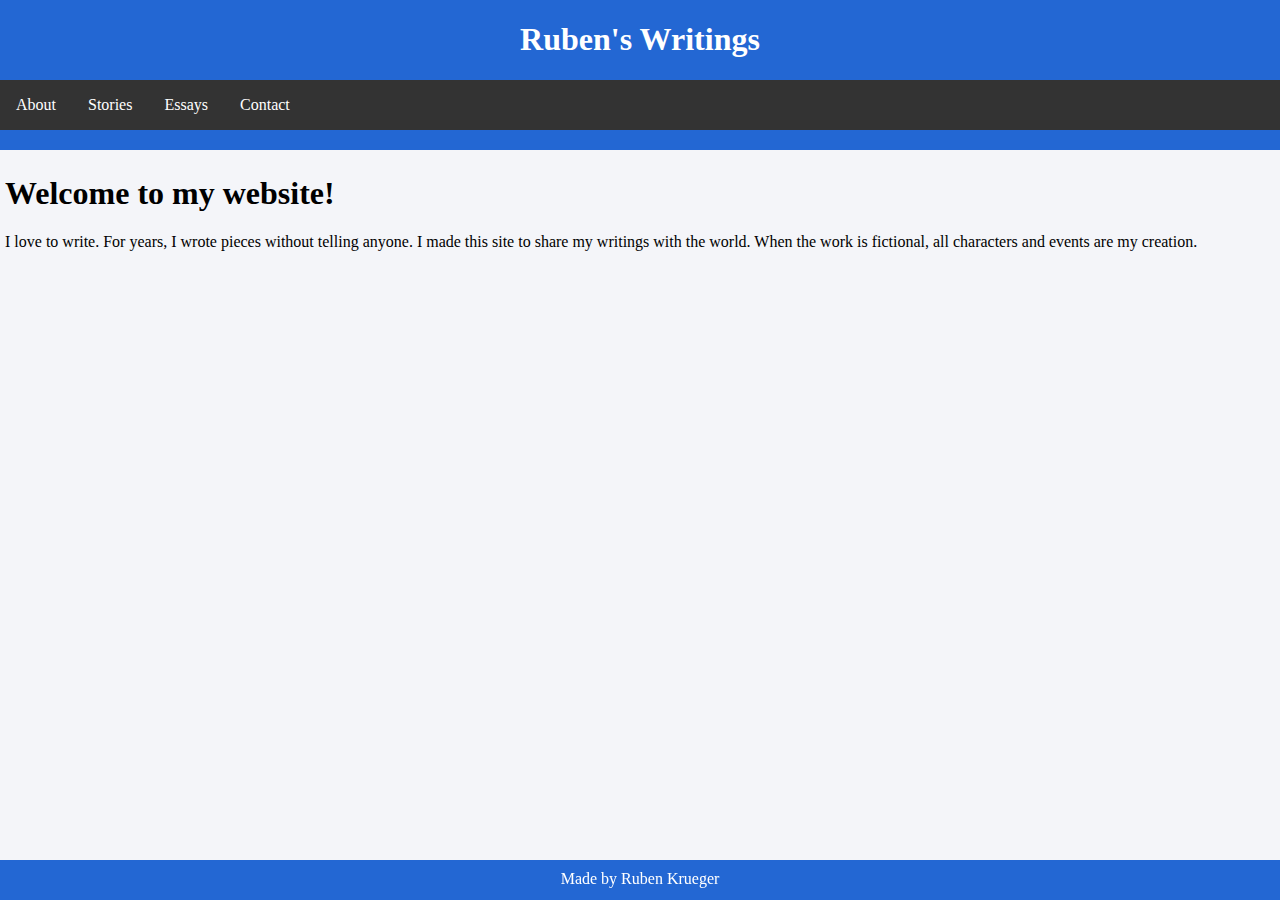
<file: index.html>
<!DOCTYPE html>
<html lang="en">
<head>
    <meta charset="UTF-8">
    <title>Ruben's Website</title>
    <link rel = "stylesheet" type = "text/css" href = "main.css" />
</head>
<body>
<div id="container">
    <div id="header">
        <h1>Ruben's Writings</h1>
        <ul>
            <li><a href="index.html">About</a></li>
            <li><a href="stories.html">Stories</a></li>
            <li><a href="essays.html">Essays</a></li>
            <li><a href="contact.html">Contact</a></li>
        </ul>
    </div>
    <div id="text">
        <h1>Welcome to my website!</h1>
        <p>
            I love to write. For years, I wrote pieces without telling anyone.
            I made this site to share my writings with the world. When the work is fictional, all characters and events are my creation.
        </p>
    </div>
    <div id="footer">
        <div id="footertext">
            Made by Ruben Krueger
        </div>
    </div>
</div>
</body>
</html>
</file>
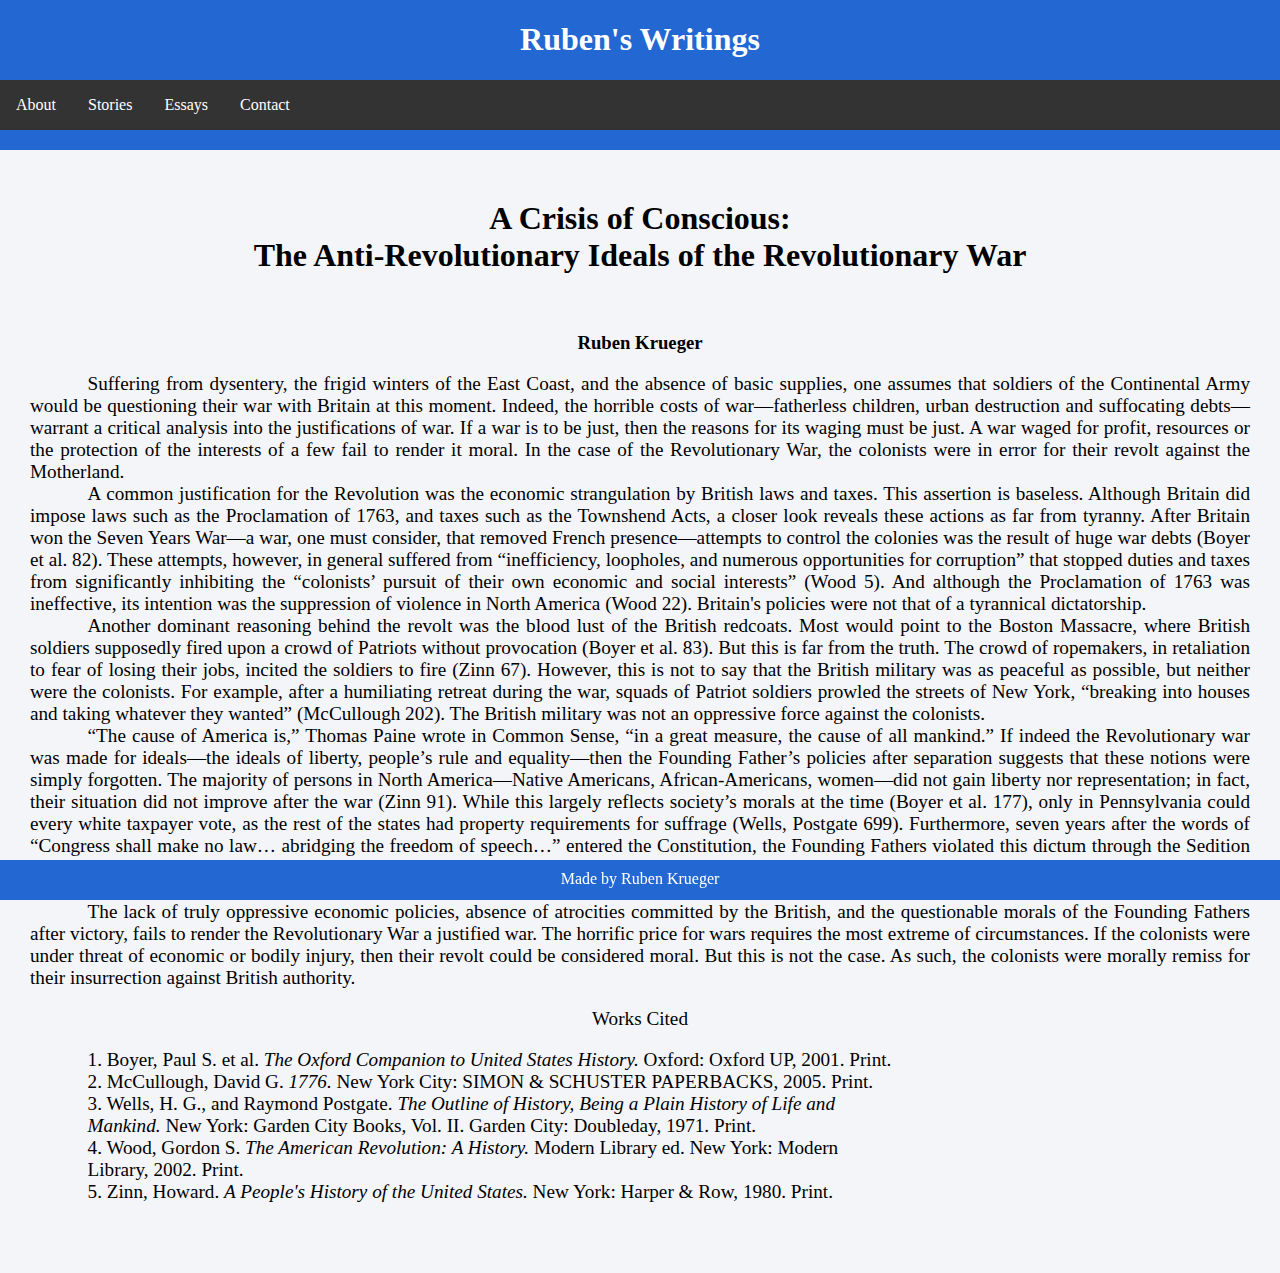
<file: A Crisis of Conscious.html>
<!DOCTYPE html>
<html lang="en">
<head>
    <meta charset="UTF-8">
    <title>A Crisis of Conscious</title>
    <link rel="stylesheet" type = "text/css" href="main.css" />
</head>
<body>
<div id="container">
<div id="header">
    <h1>Ruben's Writings</h1>
    <ul>
        <li><a href="index.html">About</a></li>
        <li><a href="stories.html">Stories</a></li>
        <li><a href="essays.html">Essays</a></li>
        <li><a href="contact.html">Contact</a></li>
    </ul>
</div>
    <div id="textBox">
        <h1 style = "text-align: center"><strong>A Crisis of Conscious: <br>The Anti-Revolutionary Ideals of the Revolutionary War</strong></h1><br><h3 style = "text-align: center">Ruben Krueger</h3>
    <div id ="textBox2">
        &emsp;&emsp;&emsp;Suffering from dysentery, the frigid winters of the East Coast, and the absence of basic supplies, one assumes that soldiers of the Continental Army would be questioning their war with Britain at this moment. Indeed, the horrible costs of war—fatherless children, urban destruction and suffocating debts—warrant a critical analysis into the justifications of war. If a war is to be just, then the reasons for its waging must be just. A war waged for profit, resources or the protection of the interests of a few fail to render it moral. In the case of the Revolutionary War, the colonists were in error for their revolt against the Motherland.<br>
        &emsp;&emsp;&emsp;A common justification for the Revolution was the economic strangulation by British laws and taxes. This assertion is baseless. Although Britain did impose laws such as the Proclamation of 1763, and taxes such as the Townshend Acts, a closer look reveals these actions as far from tyranny. After Britain won the Seven Years War—a war, one must consider, that
        removed French presence—attempts to control the colonies was the result of huge war debts (Boyer et al. 82). These attempts, however, in general suffered from “inefficiency, loopholes, and numerous opportunities for corruption” that stopped duties and taxes from significantly inhibiting the “colonists’ pursuit of their own economic and social interests” (Wood 5). And although the Proclamation of 1763 was ineffective, its intention was the suppression of violence in North America (Wood 22). Britain's policies were not that of a tyrannical dictatorship.<br>
        &emsp;&emsp;&emsp;Another dominant reasoning behind the revolt was the blood lust of the British redcoats. Most would point to the Boston Massacre, where British soldiers supposedly fired upon a crowd of Patriots without provocation (Boyer et al. 83). But this is far from the truth. The crowd of ropemakers, in retaliation to fear of losing their jobs, incited the soldiers to fire (Zinn 67). However, this is not to say that the British military was as peaceful as possible, but neither were the colonists. For example, after a humiliating retreat during the war, squads of Patriot soldiers prowled the streets of New York, “breaking into houses and taking whatever they wanted” (McCullough 202). The British military was not an oppressive force against the colonists.<br>
        &emsp;&emsp;&emsp;“The cause of America is,” Thomas Paine wrote in Common Sense, “in a great measure, the cause of all mankind.” If indeed the Revolutionary war was made for ideals—the ideals of liberty, people’s rule and equality—then the Founding Father’s policies after separation suggests that these notions were simply forgotten. The majority of persons in North America—Native Americans, African-Americans, women—did not gain liberty nor representation; in fact, their situation did not improve after the war (Zinn 91). While this largely reflects society’s morals at the time (Boyer et al. 177), only in Pennsylvania could every white taxpayer vote, as the rest of the states had property requirements for suffrage (Wells, Postgate 699).
        Furthermore, seven years after the words of “Congress shall make no law… abridging the freedom of speech…” entered the Constitution, the Founding Fathers violated this dictum through the Sedition Act of 1798, which illegalized “false, scandalous and malicious” words against the government (Zinn 100).
        It is clear through the actions of the leaders of the Revolution that their war was not made for ideals, and therefore, their war was not justified.<br>
        &emsp;&emsp;&emsp;The lack of truly oppressive economic policies, absence of atrocities committed by the British, and the questionable morals of the Founding Fathers after victory, fails to render the Revolutionary War a justified war. The horrific price for wars requires the most extreme of circumstances. If the colonists were under threat of economic or bodily injury, then their revolt could be considered moral. But this is not the case. As such, the colonists were morally remiss for their insurrection against British authority.
        <p style="text-align: center">Works Cited</p>
        &emsp;&emsp;&emsp;1. Boyer, Paul S. et al. <i>The Oxford Companion to United States History. </i>Oxford: Oxford UP, 2001. Print.<br>
        &emsp;&emsp;&emsp;2. McCullough, David G. <i>1776.</i> New York City: SIMON & SCHUSTER PAPERBACKS, 2005. Print.<br>
        &emsp;&emsp;&emsp;3. Wells, H. G., and Raymond Postgate. <i>The Outline of History, Being a Plain History of Life and <br>&emsp;&emsp;&emsp;Mankind.</i> New York: Garden City Books, Vol. II. Garden City: Doubleday, 1971. Print.<br>
        &emsp;&emsp;&emsp;4. Wood, Gordon S. <i>The American Revolution: A History.</i> Modern Library ed. New York: Modern <br>&emsp;&emsp;&emsp;Library, 2002. Print.<br>
        &emsp;&emsp;&emsp;5. Zinn, Howard. <i>A People's History of the United States.</i> New York: Harper & Row, 1980. Print.
    </div>
    </div>
    <div id="footer">
        <div id="footertext">
            Made by Ruben Krueger
        </div>
    </div>
</div>
</body>
</html>
</file>
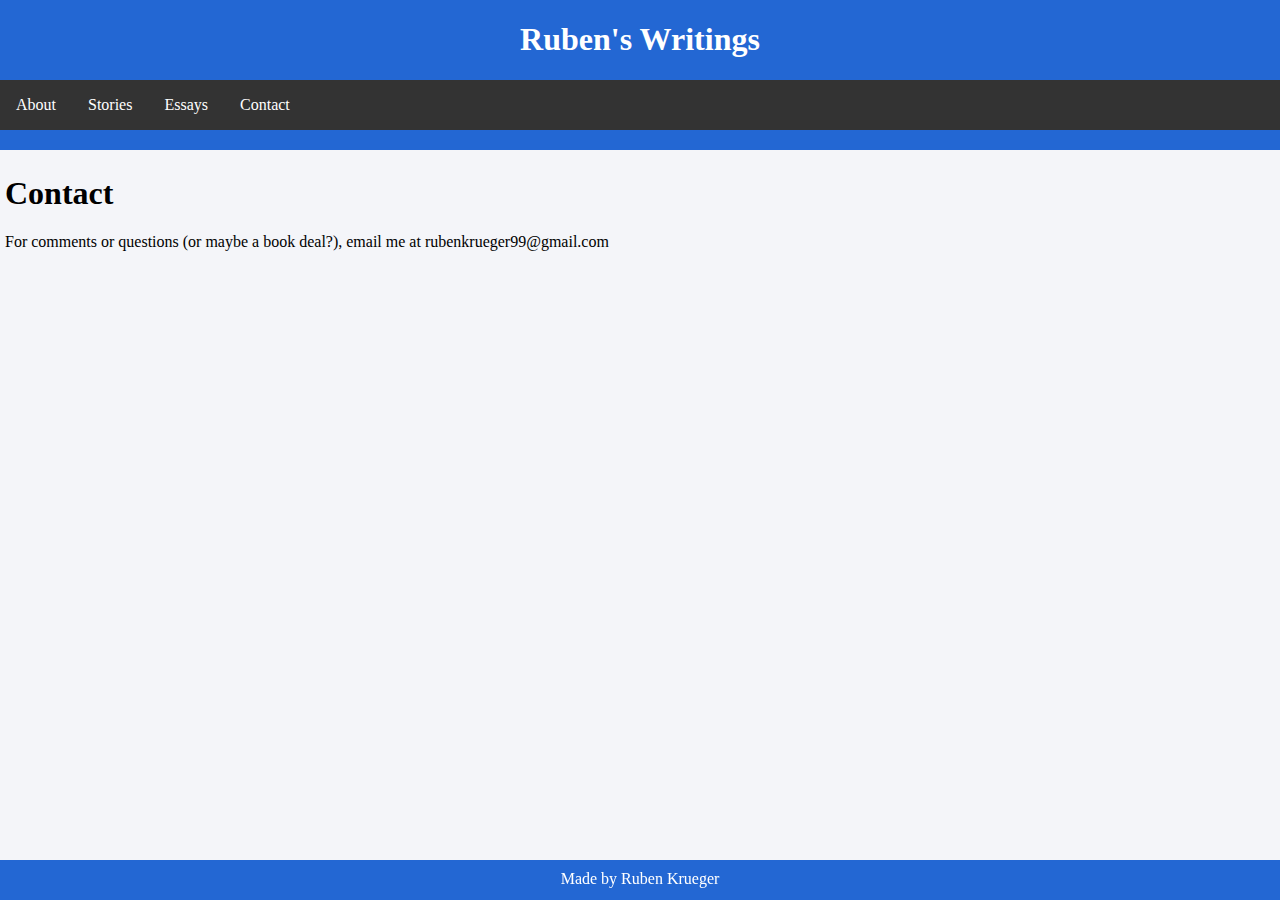
<file: contact.html>
<!DOCTYPE html>
<html lang="en">
<head>
    <meta charset="UTF-8">
    <title>Title</title>
    <link rel = "stylesheet" type = "text/css" href = "main.css" />
</head>
<body>
<div id="container">
    <div id="header">
        <h1>Ruben's Writings</h1>
        <ul>
            <li><a href="index.html">About</a></li>
            <li><a href="stories.html">Stories</a></li>
            <li><a href="essays.html">Essays</a></li>
            <li><a href="contact.html">Contact</a></li>
        </ul>
    </div>
    <div id="text">
        <h1>Contact</h1>
        <p>For comments or questions (or maybe a book deal?), email me at rubenkrueger99@gmail.com</p>
    </div>
    <div id="footer">
        <div id="footertext">
            Made by Ruben Krueger
        </div>
    </div>
    </div>
</body>
</html>
</file>
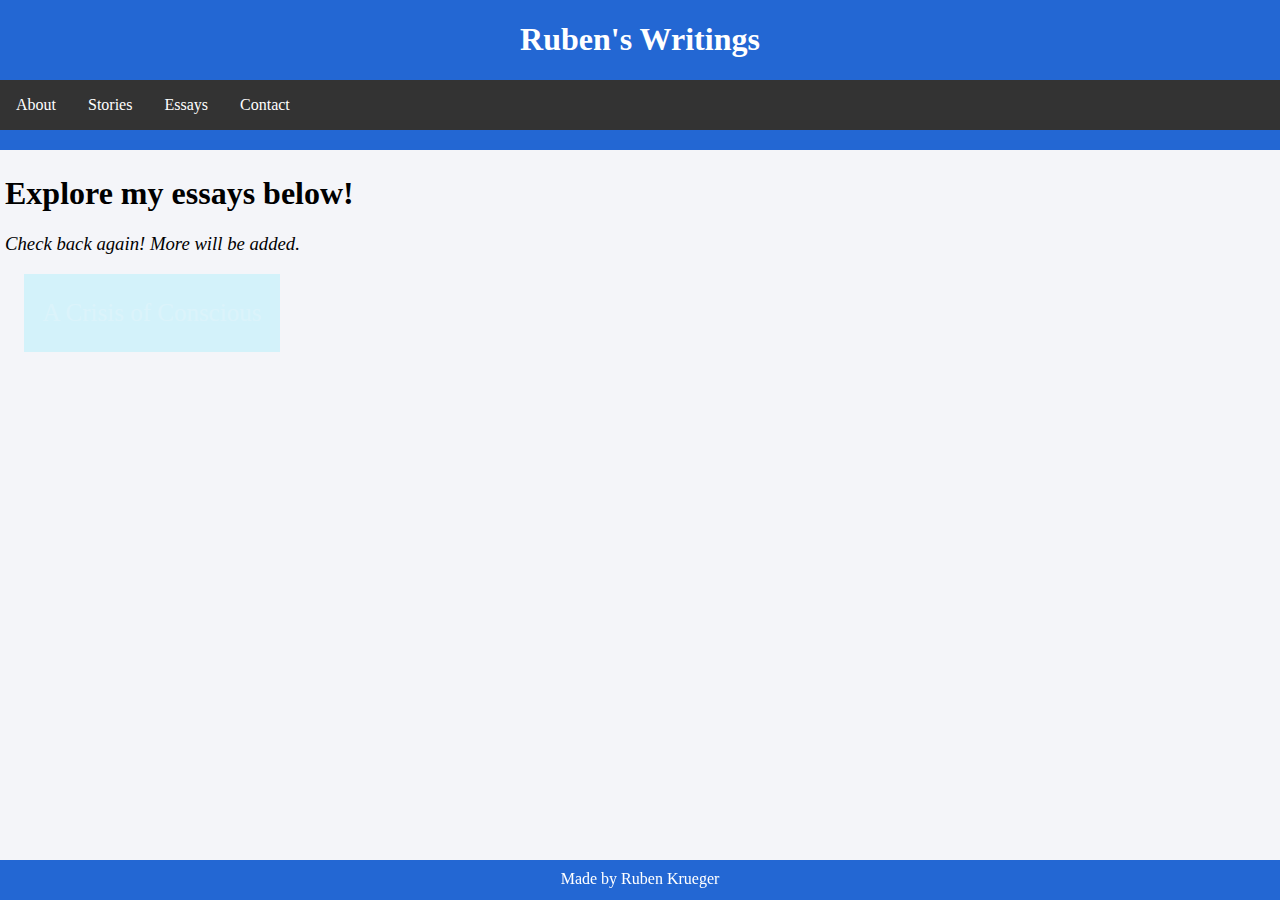
<file: essays.html>
<!DOCTYPE html>
<html lang="en">
<head>
    <meta charset="UTF-8">
    <title>Ruben's Website</title>
    <link rel = "stylesheet" type = "text/css" href = "main.css" />
</head>
<body>
<div id="container">
    <div id="header">
        <h1>Ruben's Writings</h1>
        <ul>
            <li><a href="index.html">About</a></li>
            <li><a href="stories.html">Stories</a></li>
            <li><a href="essays.html">Essays</a></li>
            <li><a href="contact.html">Contact</a></li>
        </ul>
    </div>
    <div id="text">
        <h1>Explore my essays below!</h1>
        <h3 style="font-weight: normal"><i>Check back again! More will be added.</i></h3>
    </div>
    <div class="leftButton" style="display: none">
        <p id="button1" onmouseover="mouseOver1()" onmouseout="mouseOut1()" style="cursor:pointer; display:none">A Crisis of Conscious</p>
    </div>
    <div id="footer">
        <div id="footertext">
            Made by Ruben Krueger
        </div>
    </div>
    </div>
<script>
    document.getElementById("button1").onclick = function () {
        location.href = "A Crisis of Conscious.html";
    };
    function mouseOver1(){
        document.getElementById("button1").innerHTML = "Category: Opinion";
    }
    function mouseOut1(){
        document.getElementById("button1").innerHTML = "A Crisis of Conscious";
    }


</script>
<script src="https://ajax.googleapis.com/ajax/libs/jquery/3.2.1/jquery.min.js"></script>
<script>
    $(document).ready(function(){
        $("#button1").fadeIn(2000);
        $(".leftButton").fadeIn(2000);
    })

</script>
</body>
</html>
</file>
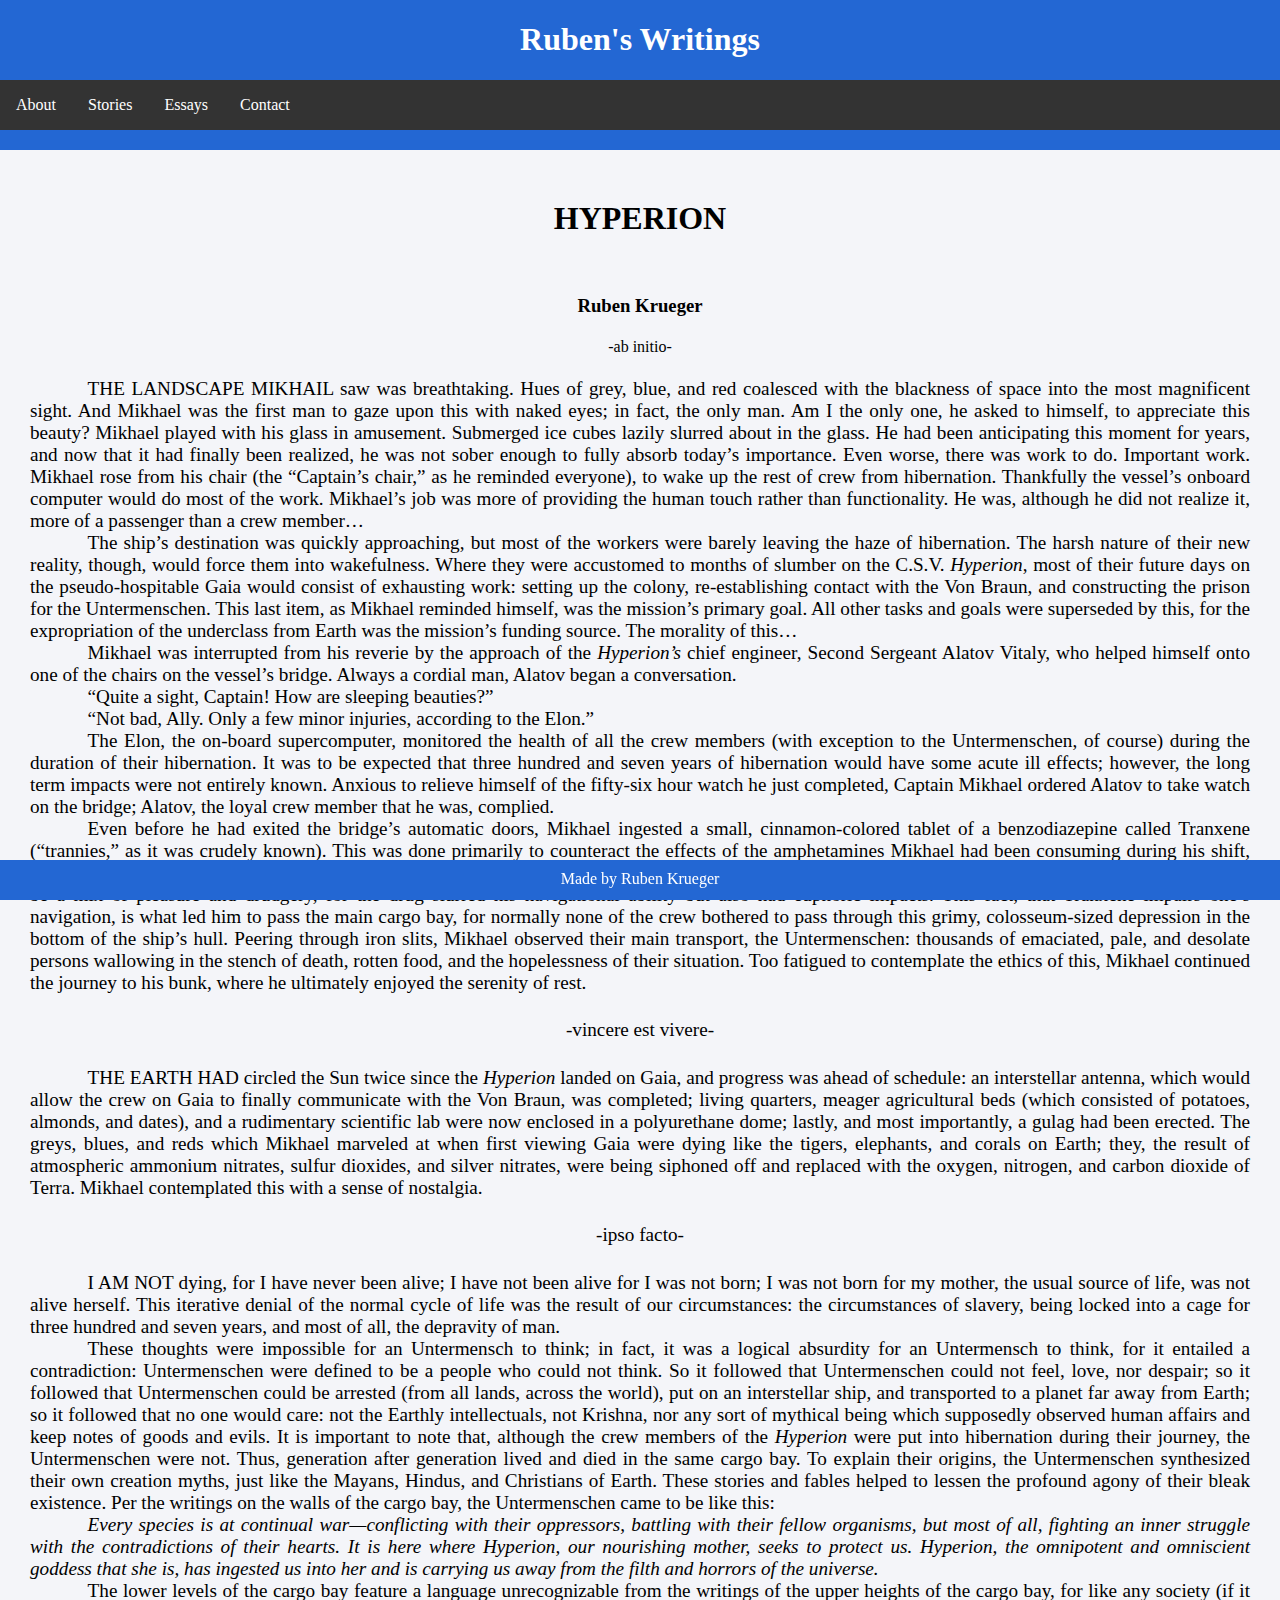
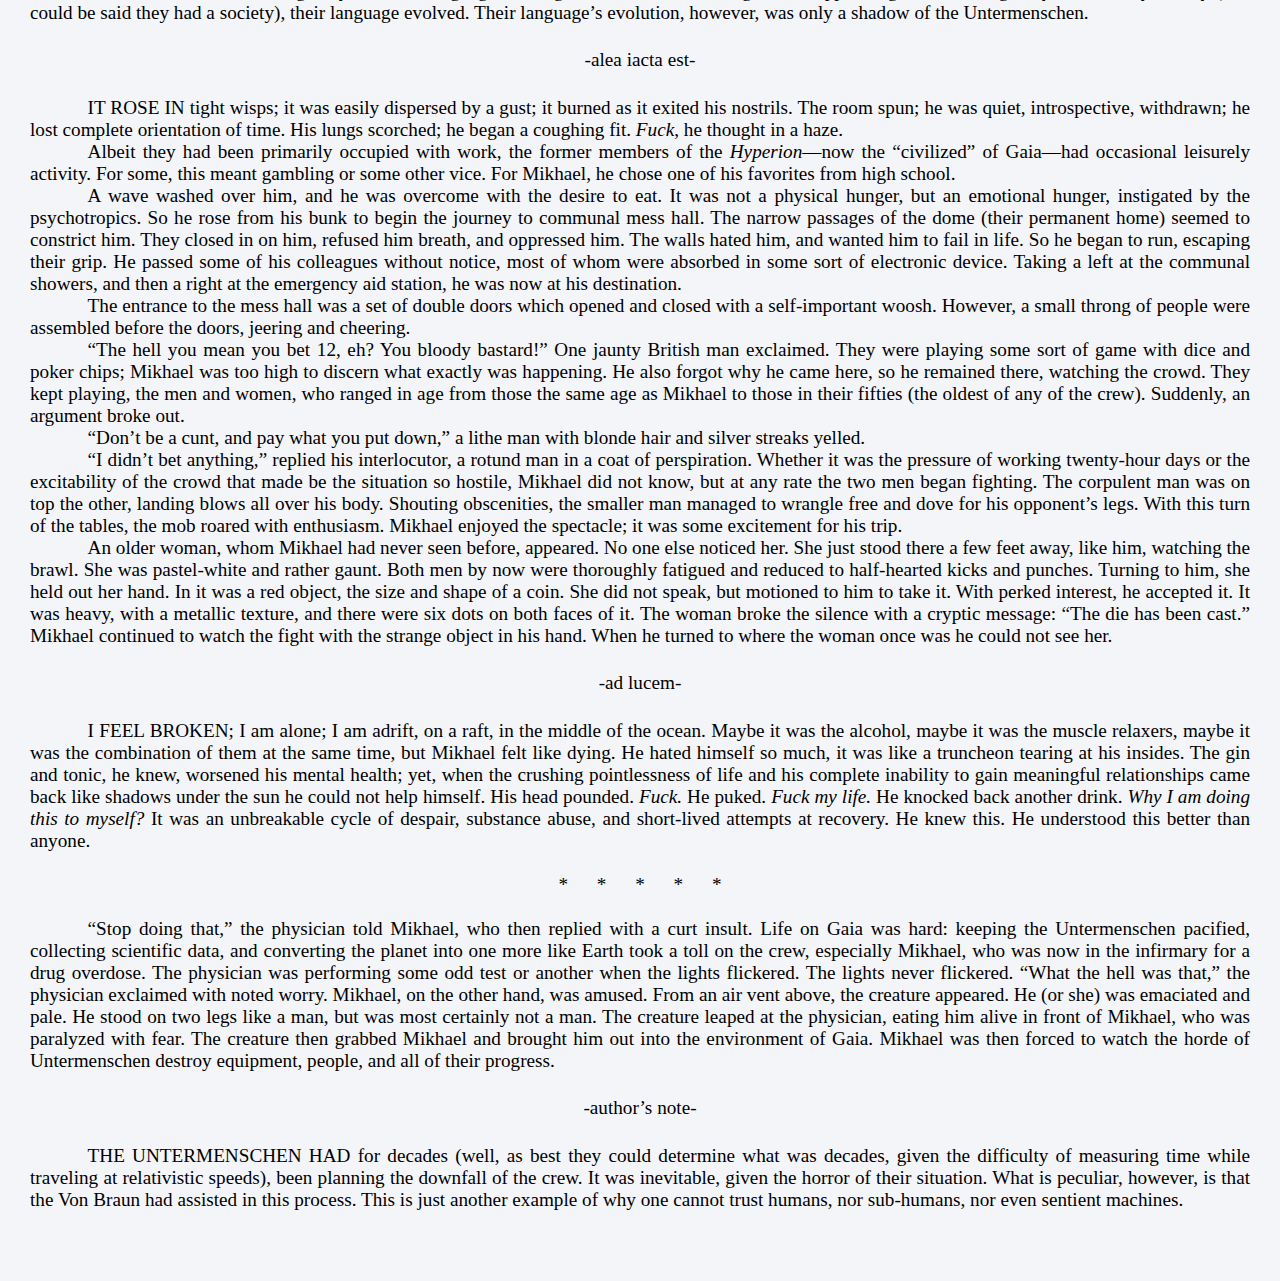
<file: Hyperion.html>
<!DOCTYPE html>
<html lang="en">
<head>
    <meta charset="UTF-8">
    <title>Hyperion</title>
    <link rel = "stylesheet" type = "text/css" href = "main.css" />
</head>

<body>
<div id = "container">
    <div id="header">
        <h1>Ruben's Writings</h1>
        <ul>
            <li><a href="index.html">About</a></li>
            <li><a href="stories.html">Stories</a></li>
            <li><a href="essays.html">Essays</a></li>
            <li><a href="contact.html">Contact</a></li>
        </ul>
    </div>
    <div>
        
    </div>
    <div id="textBox">
        <h1 style = "text-align: center"><strong>HYPERION</strong></h1><br><h3 style = "text-align: center">Ruben Krueger</h3>


        <h4 style="text-align: center; font-weight: normal;">-ab initio-</h4>
        <div id="textBox2">

            &emsp;&emsp;&emsp;THE LANDSCAPE MIKHAIL saw was breathtaking. Hues of grey, blue, and red coalesced with the blackness of space into the most magnificent sight. And Mikhael was the first man to gaze upon this with naked eyes; in fact, the only man. Am I the only one, he asked to himself, to appreciate this beauty?
            Mikhael played with his glass in amusement. Submerged ice cubes lazily slurred about in the glass. He had been anticipating this moment for years, and now that it had finally been realized, he was not sober enough to fully absorb today’s importance. Even worse, there was work to do. Important work.
            Mikhael rose from his chair (the “Captain’s chair,” as he reminded everyone), to wake up the rest of crew from hibernation. Thankfully the vessel’s onboard computer would do most of the work. Mikhael’s job was more of providing the human touch rather than functionality.
            He was, although he did not realize it, more of a passenger than a crew member…<br>
            &emsp;&emsp;&emsp;The ship’s destination was quickly approaching, but most of the workers were barely leaving the haze of hibernation. The harsh nature of their new reality, though, would force them into wakefulness. Where they were accustomed to months of slumber on the C.S.V. <i>Hyperion</i>,
            most of their future days on the pseudo-hospitable Gaia would consist of exhausting work: setting up the colony, re-establishing contact with the Von Braun, and constructing the prison for the Untermenschen.
            This last item, as Mikhael reminded himself, was the mission’s primary goal. All other tasks and goals were superseded by this, for the expropriation of the underclass from Earth was the mission’s funding source. The morality of this…<br>
            &emsp;&emsp;&emsp;Mikhael was interrupted from his reverie by the approach of the <i>Hyperion’s</i> chief engineer, Second Sergeant Alatov Vitaly, who helped himself onto one of the chairs on the vessel’s bridge. Always a cordial man, Alatov began a conversation.<br>
            &emsp;&emsp;&emsp;“Quite a sight, Captain! How are sleeping beauties?”<br>
            &emsp;&emsp;&emsp;“Not bad, Ally. Only a few minor injuries, according to the Elon.”<br>
            &emsp;&emsp;&emsp;The Elon, the on-board supercomputer, monitored the health of all the crew members (with exception to the Untermenschen, of course) during the duration of their hibernation. It was to be expected that three hundred and seven years of hibernation would have some acute ill effects; however, the long term impacts were not entirely known.
            Anxious to relieve himself of the fifty-six hour watch he just completed, Captain Mikhael ordered Alatov to take watch on the bridge; Alatov, the loyal crew member that he was,  complied.<br>
            &emsp;&emsp;&emsp;Even before he had exited the bridge’s automatic doors, Mikhael ingested a small, cinnamon-colored tablet of a benzodiazepine called Tranxene (“trannies,” as it was crudely known). This was done primarily to counteract the effects of the amphetamines Mikhael had been consuming during his shift, but, if he was candid with himself, he was also addicted to them.
            Meandering through the <i>Hyperion’s</i> viscera to his quarters (and then to his bed) would now be a mix of pleasure and drudgery, for the drug slurred his navigational ability but also had euphoric impacts.
            This fact, that Tranxene impairs one’s navigation, is what led him to pass the main cargo bay, for normally none of the crew bothered to pass through this grimy, colosseum-sized depression in the bottom of the ship’s hull. Peering through iron slits, Mikhael observed their main transport, the Untermenschen: thousands of emaciated, pale, and desolate persons wallowing in the stench of death, rotten food, and the hopelessness of their situation.
            Too fatigued to contemplate the ethics of this, Mikhael continued the journey to his bunk, where he ultimately enjoyed the serenity of rest.

        <h4 style="text-align: center; font-weight: normal;">-vincere est vivere-</h4>

            &emsp;&emsp;&emsp;THE EARTH HAD circled the Sun twice since the <i>Hyperion</i> landed on Gaia, and progress was ahead of schedule: an interstellar antenna, which would allow the crew on Gaia to finally communicate with the Von Braun, was completed; living quarters, meager agricultural beds (which consisted of potatoes, almonds, and dates), and a rudimentary scientific lab were now enclosed in a polyurethane dome; lastly, and most importantly, a gulag had been erected.
            The greys, blues, and reds which Mikhael marveled at when first viewing Gaia were dying like the tigers, elephants, and corals on Earth; they, the result of atmospheric ammonium nitrates, sulfur dioxides, and silver nitrates, were being siphoned off and replaced with the oxygen, nitrogen, and carbon dioxide of Terra.
            Mikhael contemplated this with a sense of nostalgia.

        <h4 style="text-align: center; font-weight: normal;"> -ipso facto-</h4>

            &emsp;&emsp;&emsp;I AM NOT dying, for I have never been alive; I have not been alive for I was not born; I was not born for my mother, the usual source of life, was not alive herself. This iterative denial of the normal cycle of life was the result of our circumstances: the circumstances of slavery, being locked into a cage for three hundred and seven years, and most of all, the depravity of man.<br>
            &emsp;&emsp;&emsp;These thoughts were impossible for an Untermensch to think; in fact, it was a logical absurdity for an Untermensch to think, for it entailed a contradiction: Untermenschen were defined to be a people who could not think.
            So it followed that Untermenschen could not feel, love, nor despair; so it followed that Untermenschen could be arrested (from all lands, across the world), put on an interstellar ship, and transported to a planet far away from Earth; so it followed that no one would care: not the Earthly intellectuals, not Krishna, nor any sort of mythical being which supposedly observed human affairs and keep notes of goods and evils.
            It is important to note that, although the crew members of the <i>Hyperion</i> were put into hibernation during their journey, the Untermenschen were not. Thus, generation after generation lived and died in the same cargo bay.
            To explain their origins, the Untermenschen synthesized their own creation myths, just like the Mayans, Hindus, and Christians of Earth. These stories and fables helped to lessen the profound agony of their bleak existence. Per the writings on the walls of the cargo bay, the Untermenschen came to be like this:<br>
            &emsp;&emsp;&emsp;<i>Every species is at continual war—conflicting with their oppressors, battling with their fellow organisms, but most of all, fighting an inner struggle with the contradictions of their hearts. It is here where Hyperion, our nourishing mother, seeks to protect us. Hyperion, the omnipotent and omniscient goddess that she is, has ingested us into her and is carrying us away from the filth and horrors of the universe.</i><br>
            &emsp;&emsp;&emsp;The lower levels of the cargo bay feature a language unrecognizable from the writings of the upper heights of the cargo bay, for like any society (if it could be said they had a society), their language evolved. Their language’s evolution, however, was only a shadow of the Untermenschen.

            <h4 style="text-align: center; font-weight: normal;">-alea iacta est-</h4>

            &emsp;&emsp;&emsp;IT ROSE IN tight wisps; it was easily dispersed by a gust; it burned as it exited his nostrils. The room spun; he was quiet, introspective, withdrawn; he lost complete orientation of time. His lungs scorched; he began a coughing fit. <i>Fuck</i>, he thought in a haze.<br>
            &emsp;&emsp;&emsp;Albeit they had been primarily occupied with work, the former members of the <i>Hyperion</i>—now the “civilized” of Gaia—had occasional leisurely activity. For some, this meant gambling or some other vice. For Mikhael, he chose one of his favorites from high school.<br>
            &emsp;&emsp;&emsp;A wave washed over him, and he was overcome with the desire to eat. It was not a physical hunger, but an emotional hunger, instigated by the psychotropics. So he rose from his bunk to begin the journey to communal mess hall.
            The narrow passages of the dome (their permanent home) seemed to constrict him. They closed in on him, refused him breath, and oppressed him. The walls hated him, and wanted him to fail in life. So he began to run, escaping their grip.
            He passed some of his colleagues without notice, most of whom were absorbed in some sort of electronic device. Taking a left at the communal showers, and then a right at the emergency aid station, he was now at his destination.<br>
            &emsp;&emsp;&emsp;The entrance to the mess hall was a set of double doors which opened and closed with a self-important woosh. However, a small throng of people were assembled before the doors, jeering and cheering.<br>
            &emsp;&emsp;&emsp;“The hell you mean you bet 12, eh? You bloody bastard!” One jaunty British man exclaimed.
            They were playing some sort of game with dice and poker chips; Mikhael was too high to discern what exactly was happening. He also forgot why he came here, so he remained there, watching the crowd.
            They kept playing, the men and women, who ranged in age from those the same age as Mikhael to those in their fifties (the oldest of any of the crew). Suddenly, an argument broke out.<br>
            &emsp;&emsp;&emsp;“Don’t be a cunt, and pay what you put down,” a lithe man with blonde hair and silver streaks yelled.<br>
            &emsp;&emsp;&emsp;“I didn’t bet anything,” replied his interlocutor, a rotund man in a coat of perspiration.
            Whether it was the pressure of working twenty-hour days or the excitability of the crowd that made be the situation so hostile, Mikhael did not know, but at any rate the two men began fighting. The corpulent man was on top the other, landing blows all over his body. Shouting obscenities, the smaller man managed to wrangle free and dove for his opponent’s legs. With this turn of the tables, the mob roared with enthusiasm. Mikhael enjoyed the spectacle; it was some excitement for his trip.<br>
            &emsp;&emsp;&emsp;An older woman, whom Mikhael had never seen before, appeared. No one else noticed her. She just stood there a few feet away, like him, watching the brawl. She was pastel-white and rather gaunt. Both men by now were thoroughly fatigued and reduced to half-hearted kicks and punches.
            Turning to him, she held out her hand. In it was a red object, the size and shape of a coin. She did not speak, but motioned to him to take it. With perked interest, he accepted it. It was heavy, with a metallic texture, and there were six dots on both faces of it.
            The woman broke the silence with a cryptic message: “The die has been cast.”
            Mikhael continued to watch the fight with the strange object in his hand. When he turned to where the woman once was he could not see her.


            <h4 style="text-align: center; font-weight: normal;">-ad lucem-</h4>

            &emsp;&emsp;&emsp;I FEEL BROKEN; I am alone; I am adrift, on a raft, in the middle of the ocean.
            Maybe it was the alcohol, maybe it was the muscle relaxers, maybe it was the combination of them at the same time, but Mikhael felt like dying. He hated himself so much, it was like a truncheon tearing at his insides.
            The gin and tonic, he knew, worsened his mental health; yet, when the crushing pointlessness of life and his complete inability to gain meaningful relationships came back like shadows under the sun he could not help himself.
            His head pounded. <i>Fuck.</i>
            He puked. <i>Fuck my life.</i>
            He knocked back another drink. <i>Why I am doing this to myself?</i>
            It was an unbreakable cycle of despair, substance abuse, and short-lived attempts at recovery. He knew this. He understood this better than anyone.<br><br>

            <div id="stars">*  &emsp; *  &emsp;  * &emsp; * &emsp; *</div><br>

            &emsp;&emsp;&emsp;“Stop doing that,” the physician told Mikhael, who then replied with a curt insult.
            Life on Gaia was hard: keeping the Untermenschen pacified, collecting scientific data, and converting the planet into one more like Earth took a toll on the crew, especially Mikhael, who was now in the infirmary for a drug overdose.
            The physician was performing some odd test or another when the lights flickered.
            The lights never flickered.
            “What the hell was that,” the physician exclaimed with noted worry. Mikhael, on the other hand, was amused.
            From an air vent above, the creature appeared. He (or she) was emaciated and pale. He stood on two legs like a man, but was most certainly not a man.
            The creature leaped at the physician, eating him alive in front of Mikhael, who was paralyzed with fear.
            The creature then grabbed Mikhael and brought him out into the environment of Gaia. Mikhael was then forced to watch the horde of Untermenschen destroy equipment, people, and all of their progress.

            <h4 style="text-align: center; font-weight: normal;">-author’s note-</h4>

            &emsp;&emsp;&emsp;THE UNTERMENSCHEN HAD for decades (well, as best they could determine what was decades, given the difficulty of measuring time while traveling at relativistic speeds), been planning the downfall of the crew. It was inevitable, given the horror of their situation.
            What is peculiar, however, is that the Von Braun had assisted in this process.
            This is just another example of why one cannot trust humans, nor sub-humans, nor even sentient machines.
        </div>
    </div>
    <div id="footer">
        <div id="footertext">
            Made by Ruben Krueger
        </div>
    </div>
</div>
</body>
</html>
</file>
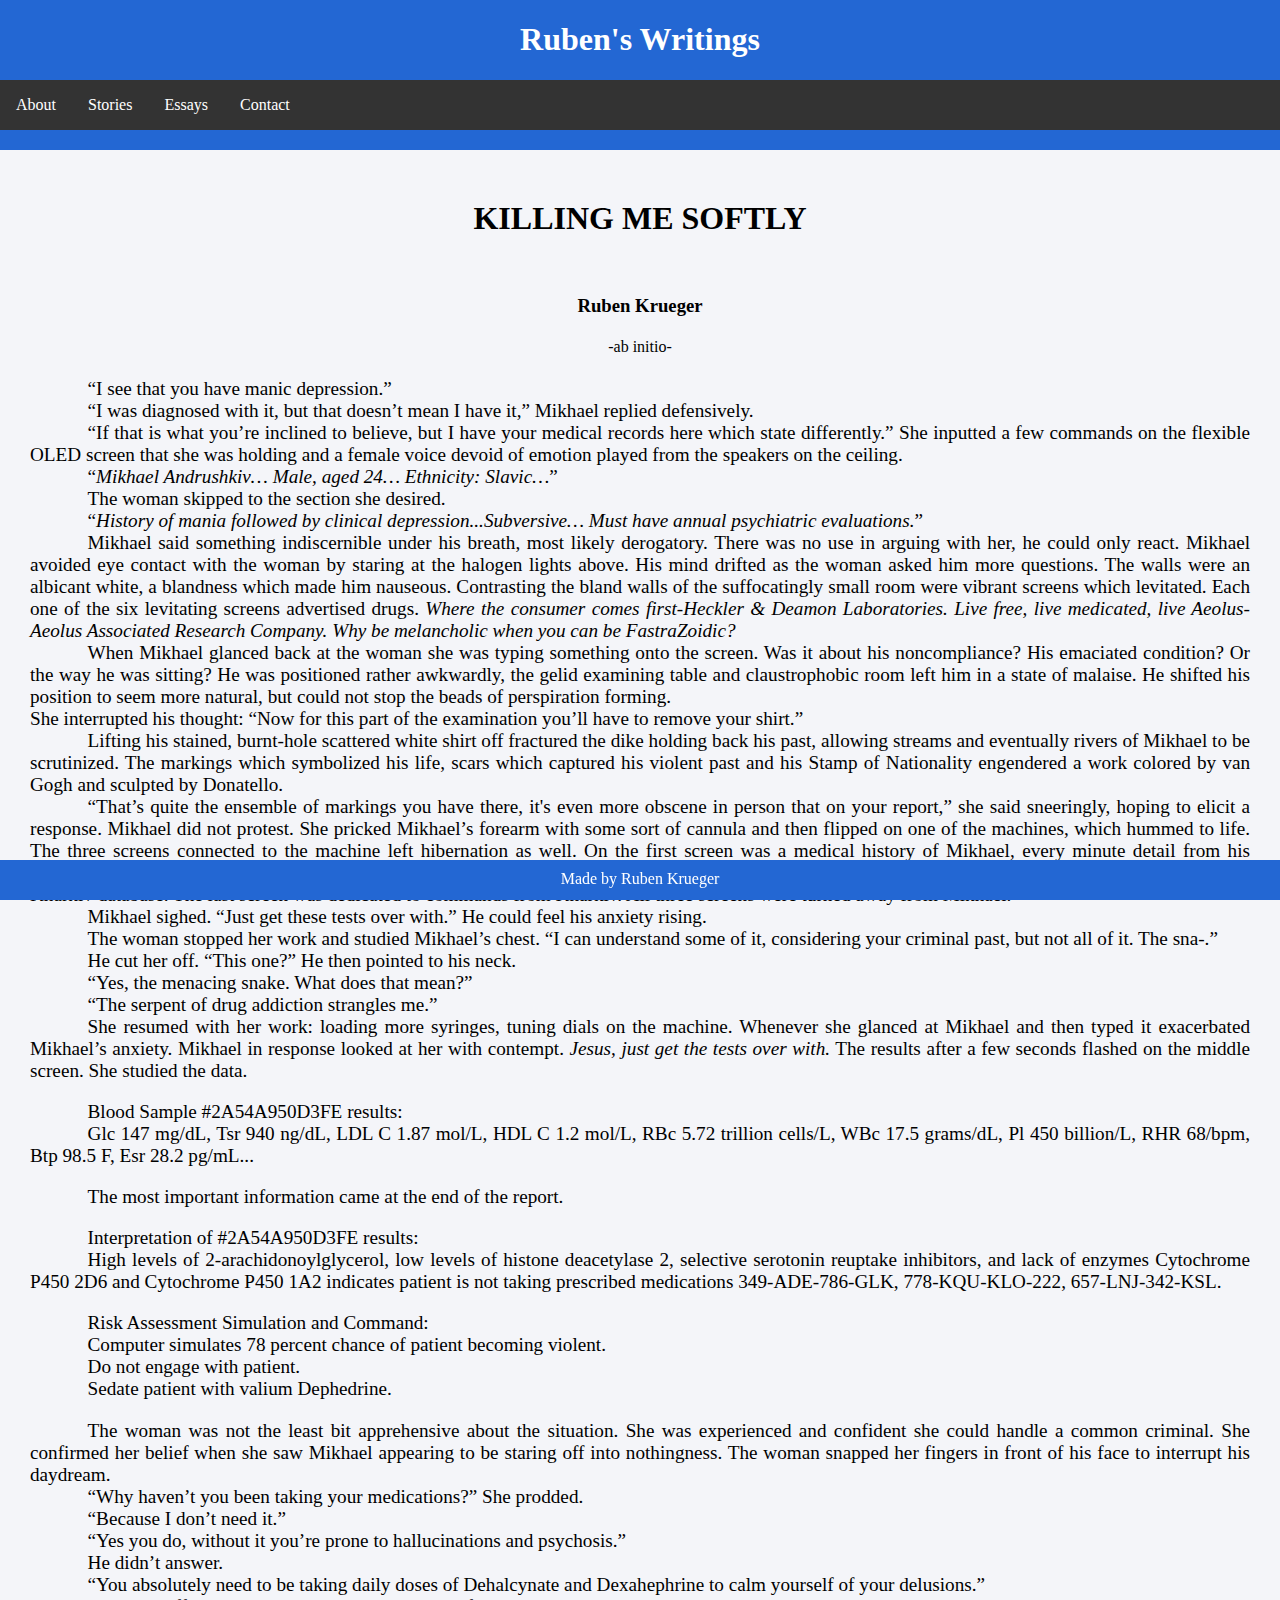
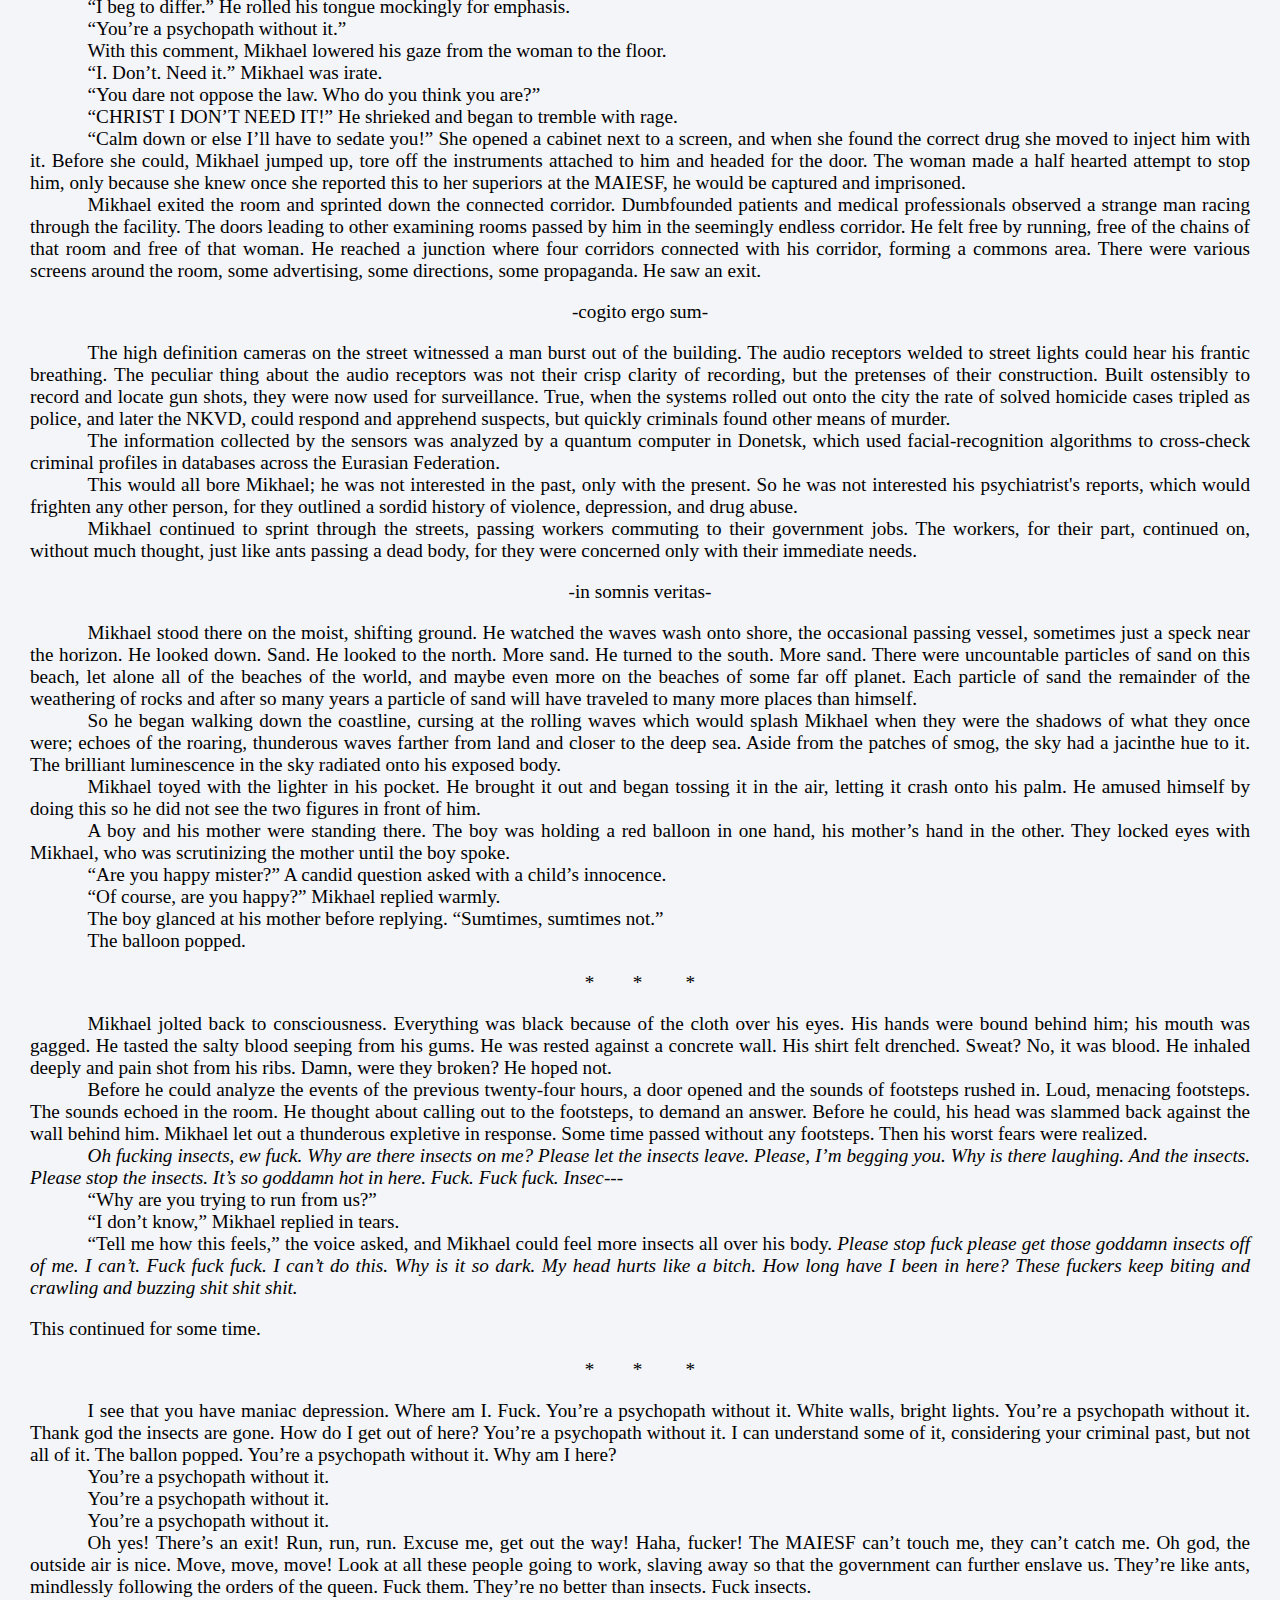
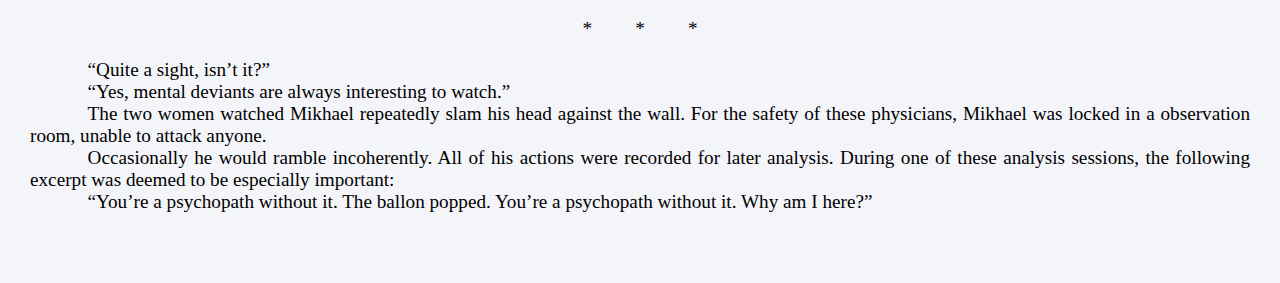
<file: Killing Me Softly.html>
<!DOCTYPE html>
<html lang="en">
<head>
    <meta charset="UTF-8">
    <title>Killing Me Softly</title>
    <link rel = "stylesheet" type = "text/css" href = "main.css" />
</head>
<body>
<div id = "container">
    <div id="header">
        <h1>Ruben's Writings</h1>
        <ul>
            <li><a href="index.html">About</a></li>
            <li><a href="stories.html">Stories</a></li>
            <li><a href="essays.html">Essays</a></li>
            <li><a href="contact.html">Contact</a></li>
        </ul>
    </div>
    <div id="textBox">
        <h1 style = "text-align: center"><strong>KILLING ME SOFTLY</strong></h1><br><h3 style = "text-align: center">Ruben Krueger</h3>

        <h4 style="text-align: center; font-weight: normal;">-ab initio-</h4>
        <div id="textBox2">
            <p>&emsp;&emsp;&emsp;&ldquo;I see that you have manic depression.&rdquo;<br />
            &emsp;&emsp;&emsp;&ldquo;I was diagnosed with it, but that doesn&rsquo;t mean I have it,&rdquo; Mikhael replied defensively.<br />
                &emsp;&emsp;&emsp;&ldquo;If that is what you&rsquo;re inclined to believe, but I have your medical records here which state differently.&rdquo; She inputted a few commands on the flexible OLED screen that she was holding and a female voice devoid of emotion played from the speakers on the ceiling.<br />
                &emsp;&emsp;&emsp;&ldquo;<i>Mikhael Andrushkiv&#8230; Male, aged 24&#8230; Ethnicity: Slavic&#8230;</i>&rdquo;<br />
                &emsp;&emsp;&emsp;The woman skipped to the section she desired.<br />
                &emsp;&emsp;&emsp;&ldquo;<i>History of mania followed by clinical depression...Subversive&#8230; Must have annual psychiatric evaluations.</i>&rdquo;<br />
                &emsp;&emsp;&emsp;Mikhael said something indiscernible under his breath, most likely derogatory. There was no use in arguing with her, he could only react.
                Mikhael avoided eye contact with the woman by staring at the halogen lights above. His mind drifted as the woman asked him more questions. The walls were an albicant white, a blandness which made him nauseous. Contrasting the bland walls of the suffocatingly small room were vibrant screens which levitated. Each one of the six levitating screens advertised drugs.<i> Where the consumer comes first-Heckler &amp; Deamon Laboratories. Live free, live medicated, live Aeolus- Aeolus Associated Research Company. Why be melancholic when you can be FastraZoidic?</i><br />
                &emsp;&emsp;&emsp;When Mikhael glanced back at the woman she was typing something onto the screen. Was it about his noncompliance? His emaciated condition? Or the way he was sitting? He was positioned rather awkwardly, the gelid examining table and claustrophobic room left him in a state of malaise. He shifted his position to seem more natural, but could not stop the beads of perspiration forming.<br />
            She interrupted his thought: &ldquo;Now for this part of the examination you&rsquo;ll have to remove your shirt.&rdquo; <br>
                &emsp;&emsp;&emsp;Lifting his stained, burnt-hole scattered white shirt off fractured the dike holding back his past, allowing streams and eventually rivers of Mikhael to be scrutinized. The markings which symbolized his life, scars which captured his violent past and his Stamp of Nationality engendered a work colored by van Gogh and sculpted by Donatello.<br />
                &emsp;&emsp;&emsp;&ldquo;That&rsquo;s quite the ensemble of markings you have there, it's even more obscene in person that on your report,&rdquo; she said sneeringly, hoping to elicit a response. Mikhael did not protest. She pricked Mikhael&rsquo;s forearm with some sort of cannula and then flipped on one of the machines, which hummed to life. The three screens connected to the machine left hibernation as well. On the first screen was a medical history of Mikhael, every minute detail from his existence as a zygote to to-day. The middle screen would display his current condition once the blood sample finished being computed and recorded in a Kharkiv database. The last screen was dedicated to commands from Kharkiv. All three screens were turned away from Mikhael.<br />
                &emsp;&emsp;&emsp;Mikhael sighed. &ldquo;Just get these tests over with.&rdquo; He could feel his anxiety rising.<br />
                &emsp;&emsp;&emsp;The woman stopped her work and studied Mikhael&rsquo;s chest. &ldquo;I can understand some of it, considering your criminal past, but not all of it. The sna-.&rdquo;<br />
                &emsp;&emsp;&emsp;He cut her off. &ldquo;This one?&rdquo; He then pointed to his neck.<br />
                &emsp;&emsp;&emsp;&ldquo;Yes, the menacing snake. What does that mean?&rdquo;<br />
                &emsp;&emsp;&emsp;&ldquo;The serpent of drug addiction strangles me.&rdquo;<br />
                &emsp;&emsp;&emsp;She resumed with her work: loading more syringes, tuning dials on the machine. Whenever she glanced at Mikhael and then typed it exacerbated Mikhael&rsquo;s anxiety. Mikhael in response looked at her with contempt. <i>Jesus, just get the tests over with.</i> The results after a few seconds flashed on the middle screen. She studied the data.</p>

            <p> &emsp;&emsp;&emsp;Blood Sample #2A54A950D3FE results:<br />
                &emsp;&emsp;&emsp;Glc 147 mg/dL, Tsr 940 ng/dL, LDL C 1.87 mol/L, HDL C 1.2 mol/L, RBc 5.72 trillion cells/L, WBc 17.5 grams/dL, Pl 450 billion/L, RHR 68/bpm, Btp 98.5 F, Esr 28.2 pg/mL...</p>

            <p> &emsp;&emsp;&emsp;The most important information came at the end of the report.</p>

            <p> &emsp;&emsp;&emsp;Interpretation of #2A54A950D3FE results:<br />
                &emsp;&emsp;&emsp;High levels of 2-arachidonoylglycerol, low levels of histone deacetylase 2, selective serotonin reuptake inhibitors, and lack of enzymes Cytochrome P450 2D6 and Cytochrome P450 1A2 indicates patient is not taking prescribed medications 349-ADE-786-GLK, 778-KQU-KLO-222, 657-LNJ-342-KSL.</p>

            <p> &emsp;&emsp;&emsp;Risk Assessment Simulation and Command:<br />
                &emsp;&emsp;&emsp;Computer simulates 78 percent chance of patient becoming violent.<br />
                &emsp;&emsp;&emsp;Do not engage with patient.<br />
                &emsp;&emsp;&emsp;Sedate patient with valium Dephedrine.</p>

            <p> &emsp;&emsp;&emsp;The woman was not the least bit apprehensive about the situation. She was experienced and confident she could handle a common criminal. She confirmed her belief when she saw Mikhael appearing to be staring off into nothingness. The woman snapped her fingers in front of his face to interrupt his daydream.<br />
                &emsp;&emsp;&emsp;&ldquo;Why haven&rsquo;t you been taking your medications?&rdquo; She prodded.<br />
                &emsp;&emsp;&emsp;&ldquo;Because I don&rsquo;t need it.&rdquo;<br />
                &emsp;&emsp;&emsp;&ldquo;Yes you do, without it you&rsquo;re prone to hallucinations and psychosis.&rdquo;<br />
                &emsp;&emsp;&emsp;He didn&rsquo;t answer.<br />
                &emsp;&emsp;&emsp;&ldquo;You absolutely need to be taking daily doses of Dehalcynate and Dexahephrine to calm yourself of your delusions.&rdquo;<br />
                &emsp;&emsp;&emsp;&ldquo;I beg to differ.&rdquo; He rolled his tongue mockingly for emphasis.<br />
                &emsp;&emsp;&emsp;&ldquo;You&rsquo;re a psychopath without it.&rdquo;<br />
                &emsp;&emsp;&emsp;With this comment, Mikhael lowered his gaze from the woman to the floor.<br>
                &emsp;&emsp;&emsp;&ldquo;I. Don&rsquo;t. Need it.&rdquo; Mikhael was irate.<br />
                &emsp;&emsp;&emsp;&ldquo;You dare not oppose the law. Who do you think you are?&rdquo;<br />
                &emsp;&emsp;&emsp;&ldquo;CHRIST I DON&rsquo;T NEED IT!&rdquo; He shrieked and began to tremble with rage.<br />
                &emsp;&emsp;&emsp;&ldquo;Calm down or else I&rsquo;ll have to sedate you!&rdquo; She opened a cabinet next to a screen, and when she found the correct drug she moved to inject him with it. Before she could, Mikhael jumped up, tore off the instruments attached to him and headed for the door. The woman made a half hearted attempt to stop him, only because she knew once she reported this to her superiors at the MAIESF, he would be captured and imprisoned.<br />
                &emsp;&emsp;&emsp;Mikhael exited the room and sprinted down the connected corridor. Dumbfounded patients and medical professionals observed a strange man racing through the facility. The doors leading to other examining rooms passed by him in the seemingly endless corridor. He felt free by running, free of the chains of that room and free of that woman. He reached a junction where four corridors connected with his corridor, forming a commons area. There were various screens around the room, some advertising, some directions, some propaganda. He saw an exit.</p>

            <p class="title"> -cogito ergo sum-</p>

            <p> &emsp;&emsp;&emsp;The high definition cameras on the street witnessed a man burst out of the building. The audio receptors welded to street lights could hear his frantic breathing. The peculiar thing about the audio receptors was not their crisp clarity of recording, but the pretenses of their construction. Built ostensibly to record and locate gun shots, they were now used for surveillance. True, when the systems rolled out onto the city the rate of solved homicide cases tripled as police, and later the NKVD, could respond and apprehend suspects, but quickly criminals found other means of murder.<br />
                &emsp;&emsp;&emsp;The information collected by the sensors was analyzed by a quantum computer in Donetsk, which used facial-recognition algorithms to cross-check criminal profiles in databases across the Eurasian Federation.<br />
                &emsp;&emsp;&emsp;This would all bore Mikhael; he was not interested in the past, only with the present. So he was not interested his psychiatrist's reports, which would frighten any other person, for they outlined a sordid history of violence, depression, and drug abuse.<br />
                &emsp;&emsp;&emsp;Mikhael continued to sprint through the streets, passing workers commuting to their government jobs. The workers, for their part, continued on, without much thought, just like ants passing a dead body, for they were concerned only with their immediate needs.</p>

            <p class="title"> -in somnis veritas-</p>

            <p> &emsp;&emsp;&emsp;Mikhael stood there on the moist, shifting ground. He watched the waves wash onto shore, the occasional passing vessel, sometimes just a speck near the horizon. He looked down. Sand. He looked to the north. More sand. He turned to the south. More sand. There were uncountable particles of sand on this beach, let alone all of the beaches of the world, and maybe even more on the beaches of some far off planet. Each particle of sand the remainder of the weathering of rocks and after so many years a particle of sand will have traveled to many more places than himself.<br />
                &emsp;&emsp;&emsp;So he began walking down the coastline, cursing at the rolling waves which would splash Mikhael when they were the shadows of what they once were; echoes of the roaring, thunderous waves farther from land and closer to the deep sea. Aside from the patches of smog, the sky had a jacinthe hue to it. The brilliant luminescence in the sky radiated onto his exposed body.<br />
                &emsp;&emsp;&emsp;Mikhael toyed with the lighter in his pocket. He brought it out and began tossing it in the air, letting it crash onto his palm. He amused himself by doing this so he did not see the two figures in front of him.<br />
                &emsp;&emsp;&emsp;A boy and his mother were standing there. The boy was holding a red balloon in one hand, his mother&rsquo;s hand in the other. They locked eyes with Mikhael, who was scrutinizing the mother until the boy spoke.<br />
                &emsp;&emsp;&emsp;&ldquo;Are you happy mister?&rdquo; A candid question asked with a child&rsquo;s innocence.<br />
                &emsp;&emsp;&emsp;&ldquo;Of course, are you happy?&rdquo; Mikhael replied warmly.<br />
                &emsp;&emsp;&emsp;The boy glanced at his mother before replying. &ldquo;Sumtimes, sumtimes not.&rdquo;<br />
                &emsp;&emsp;&emsp;The balloon popped.</p>

            <p id="stars"> *&emsp;&emsp;*&emsp;&emsp; *</p>

            <p> &emsp;&emsp;&emsp;Mikhael jolted back to consciousness. Everything was black because of the cloth over his eyes. His hands were bound behind him; his mouth was gagged. He tasted the salty blood seeping from his gums. He was rested against a concrete wall. His shirt felt drenched. Sweat? No, it was blood. He inhaled deeply and pain shot from his ribs. Damn, were they broken? He hoped not.<br />
                &emsp;&emsp;&emsp;Before he could analyze the events of the previous twenty-four hours, a door opened and the sounds of footsteps rushed in. Loud, menacing footsteps. The sounds echoed in the room.
                He thought about calling out to the footsteps, to demand an answer. Before he could, his head was slammed back against the wall behind him. Mikhael let out a thunderous expletive in response. Some time passed without any footsteps. Then his worst fears were realized.<br>
                &emsp;&emsp;&emsp;<i>Oh fucking insects, ew fuck. Why are there insects on me? Please let the insects leave. Please, I&rsquo;m begging you. Why is there laughing. And the insects. Please stop the insects. It&rsquo;s so goddamn hot in here. Fuck.  Fuck fuck. Insec---</i><br>
                &emsp;&emsp;&emsp;&ldquo;Why are you trying to run from us?&rdquo;<br />
                &emsp;&emsp;&emsp;&ldquo;I don&rsquo;t know,&rdquo; Mikhael replied in tears.<br />
                &emsp;&emsp;&emsp;&ldquo;Tell me how this feels,&rdquo; the voice asked, and Mikhael could feel more insects all over his body.
                <i>Please stop fuck please get those goddamn insects off of me. I can&rsquo;t. Fuck fuck fuck. I can&rsquo;t do this. Why is it so dark. My head hurts like a bitch. How long have I been in here? These fuckers keep biting and crawling and buzzing shit shit shit.</i></p>

            <p> This continued for some time.</p>

            <p id = "stars"> *&emsp;&emsp;*&emsp;&emsp; *</p>

            <p> &emsp;&emsp;&emsp;I see that you have maniac depression. Where am I. Fuck. You&rsquo;re a psychopath without it. White walls, bright lights. You&rsquo;re a psychopath without it. Thank god the insects are gone. How do I get out of here? You&rsquo;re a psychopath without it. I can understand some of it, considering your criminal past, but not all of it. The ballon popped. You&rsquo;re a psychopath without it. Why am I here?<br />
                &emsp;&emsp;&emsp;You&rsquo;re a psychopath without it.<br />
                &emsp;&emsp;&emsp;You&rsquo;re a psychopath without it.<br />
                &emsp;&emsp;&emsp;You&rsquo;re a psychopath without it.<br />
                &emsp;&emsp;&emsp;Oh yes! There&rsquo;s an exit! Run, run, run. Excuse me, get out the way! Haha, fucker! The MAIESF can&rsquo;t touch me, they can&rsquo;t catch me. Oh god, the outside air is nice. Move, move, move! Look at all these people going to work, slaving away so that the government can further enslave us. They&rsquo;re like ants, mindlessly following the orders of the queen. Fuck them. They&rsquo;re no better than insects. Fuck insects.</p>

            <p id="stars"> *&emsp; &emsp;* &emsp;&emsp;*</p>

            <p> &emsp;&emsp;&emsp;&ldquo;Quite a sight, isn&rsquo;t it?&rdquo;<br />
                &emsp;&emsp;&emsp;&ldquo;Yes, mental deviants are always interesting to watch.&rdquo;<br />
                &emsp;&emsp;&emsp;The two women watched Mikhael repeatedly slam his head against the wall. For the safety of these physicians, Mikhael was locked in a observation room, unable to attack anyone.<br />
                &emsp;&emsp;&emsp;Occasionally he would ramble incoherently. All of his actions were recorded for later analysis. During one of these analysis sessions, the following excerpt was deemed to be especially important:<br />
                &emsp;&emsp;&emsp;&ldquo;You&rsquo;re a psychopath without it. The ballon popped. You&rsquo;re a psychopath without it. Why am I here?&rdquo;<br />
            </p>
        </div>
        </div>
    <div id="footer">
        <div id="footertext">
                Made by Ruben Krueger
        </div>
    </div>
    </div>
</div>
</body>
</html>
</file>
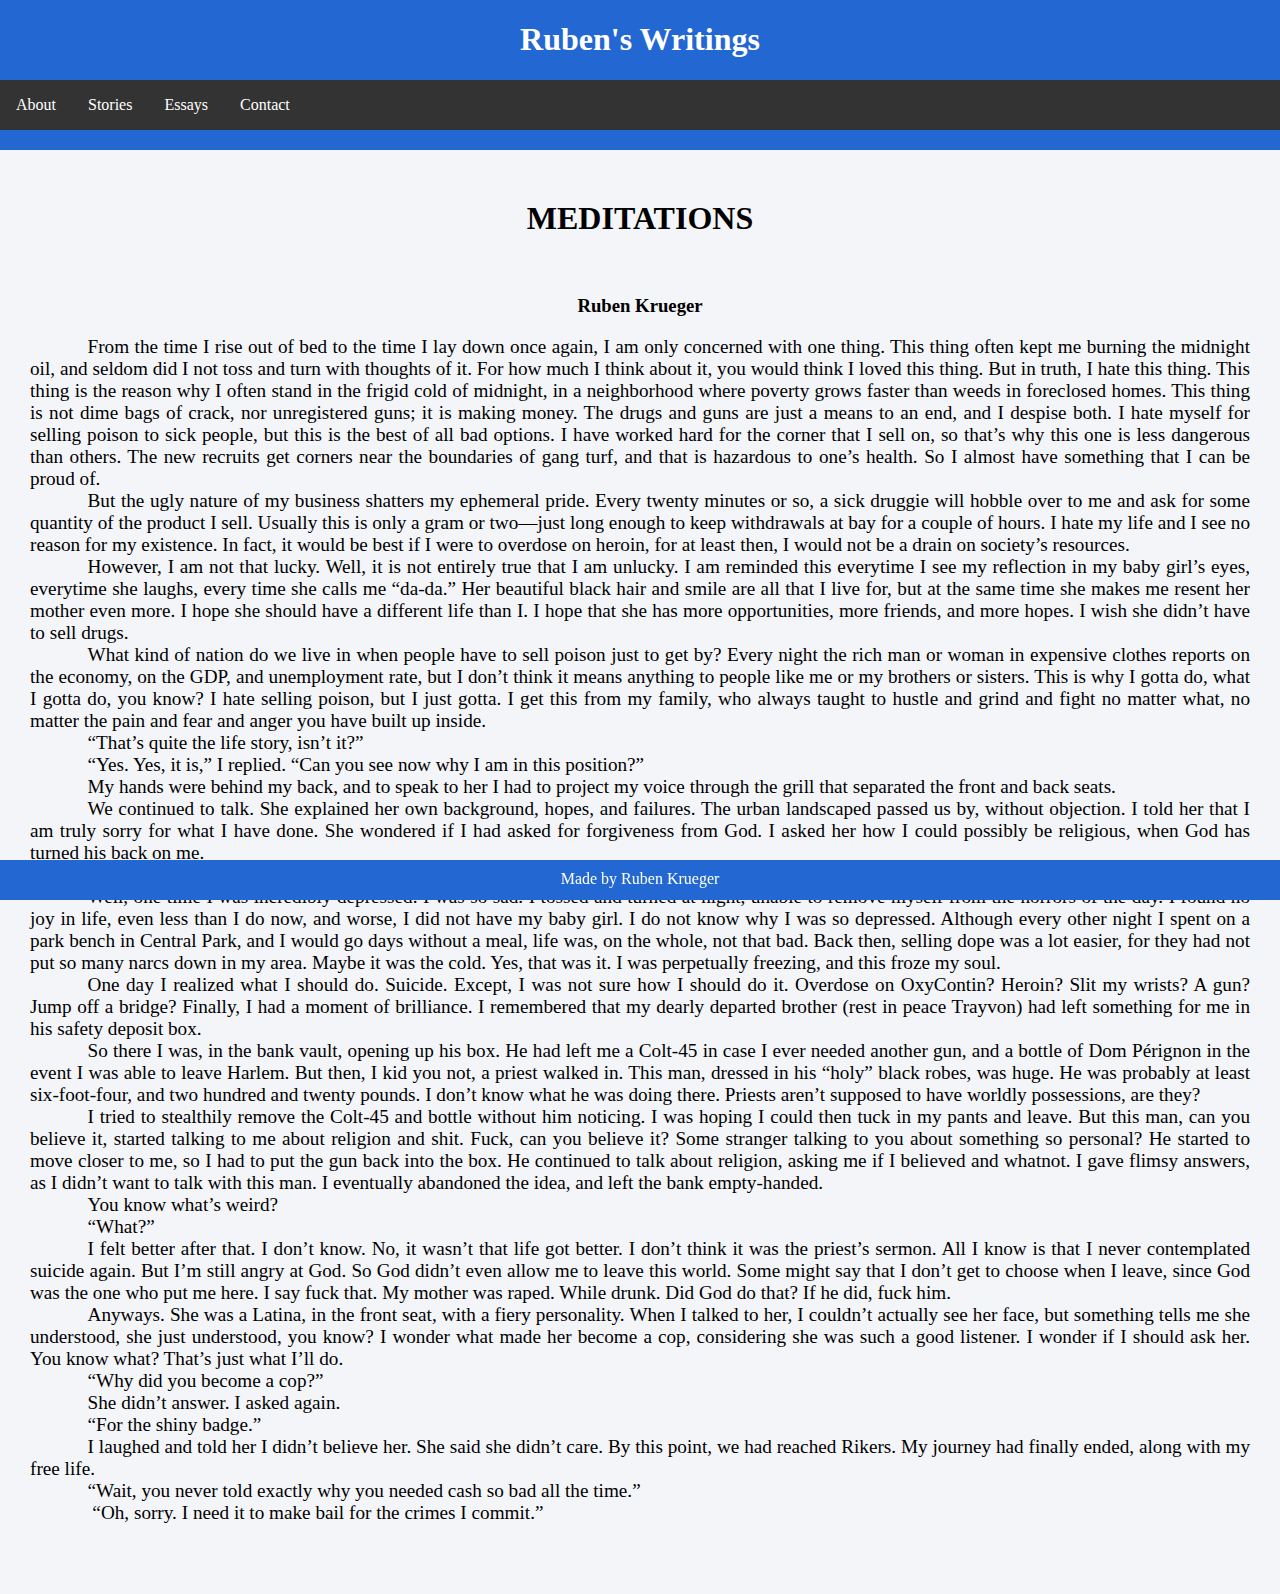
<file: Meditations.html>
<!DOCTYPE html>
<html lang="en">
<head>
    <meta charset="UTF-8">
    <title>Meditations</title>
    <link rel="stylesheet" href="main.css" type="text/css"/>
</head>
<body>
<div id="container">
    <div id="header">
        <h1>Ruben's Writings</h1>
        <ul>
            <li><a href="index.html">About</a></li>
            <li><a href="stories.html">Stories</a></li>
            <li><a href="essays.html">Essays</a></li>
            <li><a href="contact.html">Contact</a></li>
        </ul>
    </div>
    <div id="textBox">
        <h1 style = "text-align: center"><strong>MEDITATIONS</strong></h1><br><h3 style = "text-align: center">Ruben Krueger</h3>
        <div id="textBox2">
            &emsp;&emsp;&emsp;From the time I rise out of bed to the time I lay down once again, I am only concerned with one thing. This thing often kept me burning the midnight oil, and seldom did I not toss and turn with thoughts of it. For how much I think about it, you would think I loved this thing. But in truth, I hate this thing.
            This thing is the reason why I often stand in the frigid cold of midnight, in a neighborhood where poverty grows faster than weeds in foreclosed homes.
            This thing is not dime bags of crack, nor unregistered guns; it is making money. The drugs and guns are just a means to an end, and I despise both. I hate myself for selling poison to sick people, but this is the best of all bad options.
            I have worked hard for the corner that I sell on, so that’s why this one is less dangerous than others. The new recruits get corners near the boundaries of gang turf, and that is hazardous to one’s health. So I almost have something that I can be proud of.<br>
            &emsp;&emsp;&emsp;But the ugly nature of my business shatters my ephemeral pride. Every twenty minutes or so, a sick druggie will hobble over to me and ask for some quantity of the product I sell. Usually this is only a gram or two—just long enough to keep withdrawals at bay for a couple of hours.
            I hate my life and I see no reason for my existence. In fact, it would be best if I were to overdose on heroin, for at least then, I would not be a drain on society’s resources. <br>
            &emsp;&emsp;&emsp;However, I am not that lucky.
            Well, it is not entirely true that I am unlucky. I am reminded this everytime I see my reflection in my baby girl’s eyes, everytime she laughs, every time she calls me “da-da.” Her beautiful black hair and smile are all that I live for, but at the same time she makes me resent her mother even more.
            I hope she should have a different life than I. I hope that she has more opportunities, more friends, and more hopes. I wish she didn’t have to sell drugs.<br>
            &emsp;&emsp;&emsp;What kind of nation do we live in when people have to sell poison just to get by? Every night the rich man or woman in expensive clothes reports on the economy, on the GDP, and unemployment rate, but I don’t think it means anything to people like me or my brothers or sisters.
            This is why I gotta do, what I gotta do, you know? I hate selling poison, but I just gotta. I get this from my family, who always taught to hustle and grind and fight no matter what, no matter the pain and fear and anger you have built up inside.<br>
            &emsp;&emsp;&emsp;“That’s quite the life story, isn’t it?”<br>
            &emsp;&emsp;&emsp;“Yes. Yes, it is,” I replied. “Can you see now why I am in this position?”<br>
            &emsp;&emsp;&emsp;My hands were behind my back, and to speak to her I had to project my voice through the grill that separated the front and back seats.<br>
            &emsp;&emsp;&emsp;We continued to talk. She explained her own background, hopes, and failures. The urban landscaped passed us by, without objection.
            I told her that I am truly sorry for what I have done. She wondered if I had asked for forgiveness from God. I asked her how I could possibly be religious, when God has turned his back on me.<br>
            &emsp;&emsp;&emsp;“When did he do that?”<br>
            &emsp;&emsp;&emsp;Well, one time I was incredibly depressed. I was so sad. I tossed and turned at night, unable to remove myself from the horrors of the day. I found no joy in life, even less than I do now, and worse, I did not have my baby girl.
            I do not know why I was so depressed. Although every other night I spent on a park bench in Central Park, and I would go days without a meal, life was, on the whole, not that bad. Back then, selling dope was a lot easier, for they had not put so many narcs down in my area.
            Maybe it was the cold. Yes, that was it. I was perpetually freezing, and this froze my soul.<br>
            &emsp;&emsp;&emsp;One day I realized what I should do. Suicide. Except, I was not sure how I should do it.
            Overdose on OxyContin? Heroin? Slit my wrists? A gun? Jump off a bridge? Finally, I had a moment of brilliance. I remembered that my dearly departed brother (rest in peace Trayvon) had left something for me in his safety deposit box.<br>
            &emsp;&emsp;&emsp;So there I was, in the bank vault, opening up his box. He had left me a Colt-45 in case I ever needed another gun, and a bottle of Dom Pérignon in the event I was able to leave Harlem. But then, I kid you not, a priest walked in.
            This man, dressed in his “holy” black robes, was huge. He was probably at least six-foot-four, and two hundred and twenty pounds. I don’t know what he was doing there. Priests aren’t supposed to have worldly possessions, are they?<br>
            &emsp;&emsp;&emsp;I tried to stealthily remove the Colt-45 and bottle without him noticing. I was hoping I could then tuck in my pants and leave. But this man, can you believe it, started talking to me about religion and shit. Fuck, can you believe it? Some stranger talking to you about something so personal?
            He started to move closer to me, so I had to put the gun back into the box. He continued to talk about religion, asking me if I believed and whatnot. I gave flimsy answers, as I didn’t want to talk with this man. I eventually abandoned the idea, and left the bank empty-handed.<br>
            &emsp;&emsp;&emsp;You know what’s weird?<br>
            &emsp;&emsp;&emsp;“What?”<br>
            &emsp;&emsp;&emsp;I felt better after that. I don’t know. No, it wasn’t that life got better. I don’t think it was the priest’s sermon. All I know is that I never contemplated suicide again. But I’m still angry at God.
            So God didn’t even allow me to leave this world. Some might say that I don’t get to choose when I leave, since God was the one who put me here. I say fuck that. My mother was raped. While drunk. Did God do that? If he did, fuck him.<br>
            &emsp;&emsp;&emsp;Anyways. She was a Latina, in the front seat, with a fiery personality. When I talked to her, I couldn’t actually see her face, but something tells me she understood, she just understood, you know?
            I wonder what made her become a cop, considering she was such a good listener. I wonder if I should ask her. You know what? That’s just what I’ll do.<br>
            &emsp;&emsp;&emsp;“Why did you become a cop?”<br>
            &emsp;&emsp;&emsp;She didn’t answer. I asked again.<br>
            &emsp;&emsp;&emsp;“For the shiny badge.”<br>
            &emsp;&emsp;&emsp;I laughed and told her I didn’t believe her. She said she didn’t care. By this point, we had reached Rikers. My journey had finally ended, along with my free life.<br>
            &emsp;&emsp;&emsp;“Wait, you never told exactly why you needed cash so bad all the time.”<br>
            &emsp;&emsp;&emsp; “Oh, sorry. I need it to make bail for the crimes I commit.”<br>

        </div>
    </div>
    <div id="footer">
        <div id="footertext">
            Made by Ruben Krueger
        </div>
    </div>
</div>
</body>
</html>
</file>
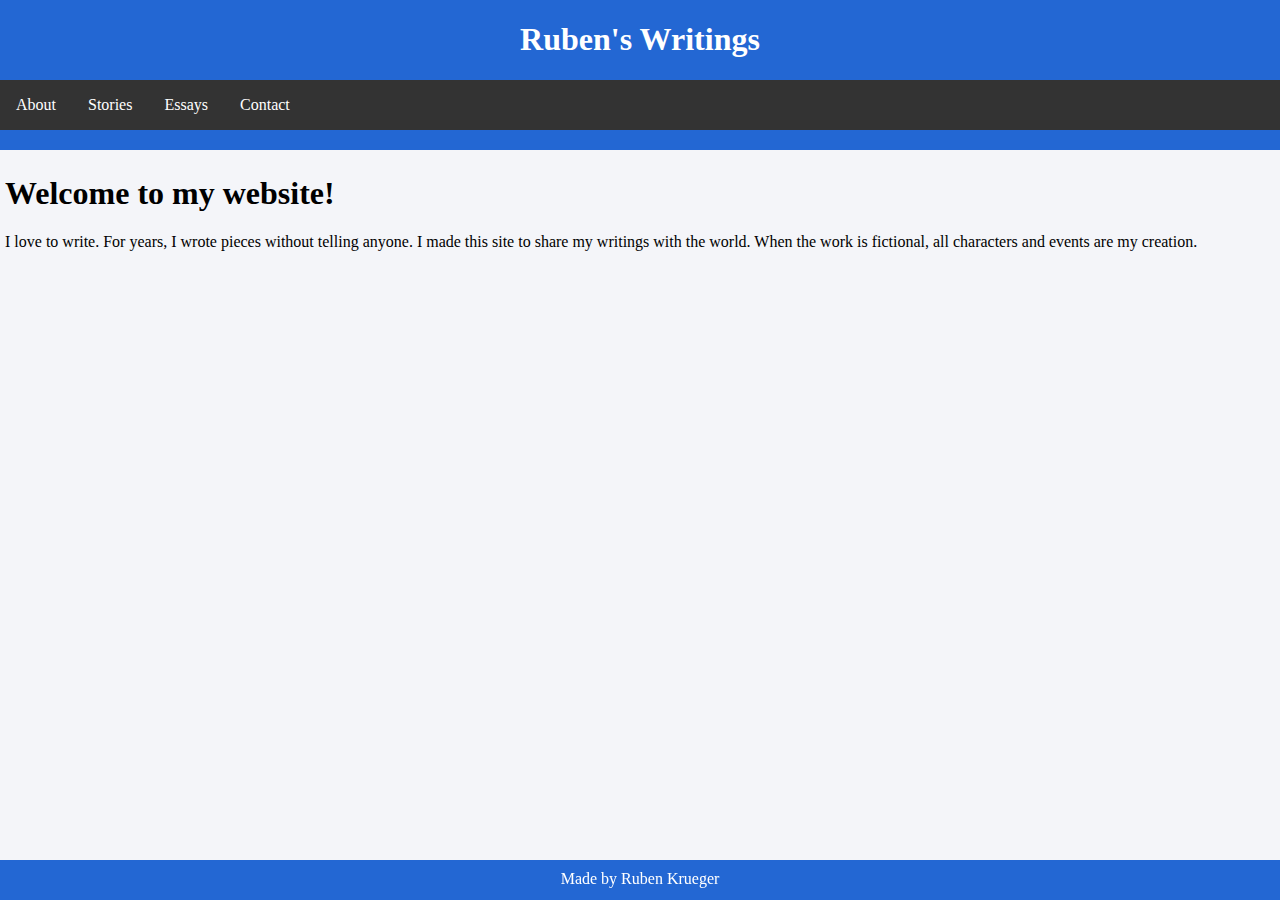
<file: ruben's website.html>
<!DOCTYPE html>
<html lang="en">
<head>
    <meta charset="UTF-8">
    <title>Ruben's Website</title>
    <link rel = "stylesheet" type = "text/css" href = "main.css" />
</head>
<body>
<div id="container">
    <div id="header">
        <h1>Ruben's Writings</h1>
        <ul>
            <li><a href="ruben's%20website.html">About</a></li>
            <li><a href="stories.html">Stories</a></li>
            <li><a href="essays.html">Essays</a></li>
            <li><a href="contact.html">Contact</a></li>
        </ul>
    </div>
    <div id="text">
        <h1>Welcome to my website!</h1>
        <p>
            I love to write. For years, I wrote pieces without telling anyone.
            I made this site to share my writings with the world. When the work is fictional, all characters and events are my creation.
        </p>
    </div>
    <div id="footer">
        <div id="footertext">
            Made by Ruben Krueger
        </div>
    </div>
</div>
</body>
</html>
</file>
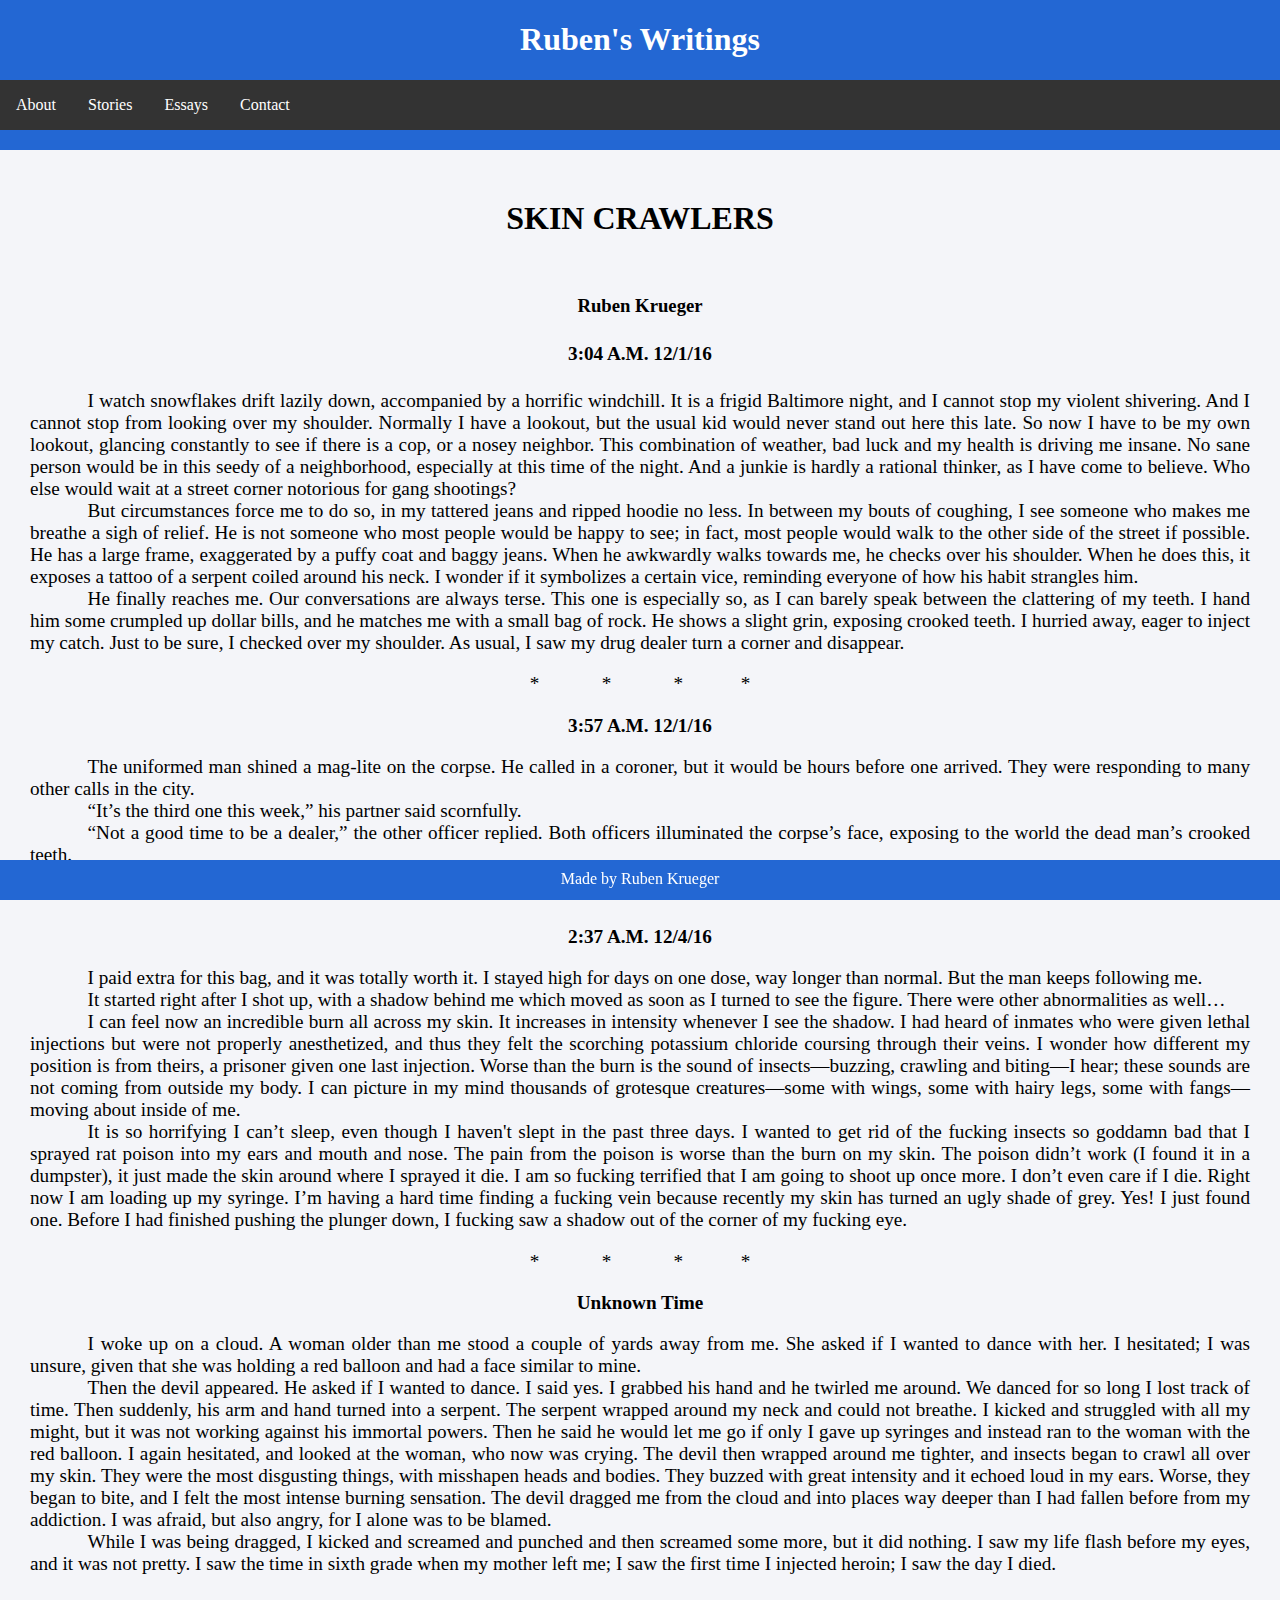
<file: Skincrawlers.html>
<!DOCTYPE html>
<html lang="en">
<head>
    <meta charset="UTF-8">
    <title>Skin Crawlers</title>
    <link rel="stylesheet" href="main.css" type="text/css" />
</head>
<body>
<div id ="container">
    <div id="header">
        <h1>Ruben's Writings</h1>
        <ul>
            <li><a href="index.html">About</a></li>
            <li><a href="stories.html">Stories</a></li>
            <li><a href="essays.html">Essays</a></li>
            <li><a href="contact.html">Contact</a></li>
        </ul>
    </div>
    <div id="textBox">
        <h1 style = "text-align: center"><strong>SKIN CRAWLERS</strong></h1><br><h3 style = "text-align: center">Ruben Krueger</h3>
        <div id="textBox2">
            <h4 style="text-align: center">3:04 A.M.    12/1/16</h4>

            &emsp;&emsp;&emsp;I watch snowflakes drift lazily down, accompanied by a horrific windchill. It is a frigid Baltimore night, and I cannot stop my violent shivering. And I cannot stop from looking over my shoulder.
            Normally I have a lookout, but the usual kid would never stand out here this late. So now I have to be my own lookout, glancing constantly to see if there is a cop, or a nosey neighbor. This combination of weather, bad luck and my health is driving me insane.
            No sane person would be in this seedy of a neighborhood, especially at this time of the night. And a junkie is hardly a rational thinker, as I have come to believe. Who else would wait at a street corner notorious for gang shootings?<br>
            &emsp;&emsp;&emsp;But circumstances force me to do so, in my tattered jeans and ripped hoodie no less. In between my bouts of coughing, I see someone who makes me breathe a sigh of relief. He is not someone who most people would be happy to see; in fact, most people would walk to the other side of the street if possible.
            He has a large frame, exaggerated by a puffy coat and baggy jeans. When he awkwardly walks towards me, he checks over his shoulder. When he does this, it exposes a tattoo of a serpent coiled around his neck. I wonder if it symbolizes a certain vice, reminding everyone of how his habit strangles him.<br>
            &emsp;&emsp;&emsp;He finally reaches me. Our conversations are always terse. This one is especially so, as I can barely speak between the clattering of my teeth. I hand him some crumpled up dollar bills, and he matches me with a small bag of rock. He shows a slight grin, exposing crooked teeth.
            I hurried away, eager to inject my catch. Just to be sure, I checked over my shoulder. As usual, I saw my drug dealer turn a corner and disappear.<br>

            <p id="stars">*	&emsp;&emsp;&emsp;*	&emsp;&emsp;&emsp;*&emsp;&emsp;&emsp;*</p>

            <p class="title"><strong>3:57 A.M.     12/1/16</strong></p>

            &emsp;&emsp;&emsp;The uniformed man shined a mag-lite on the corpse. He called in a coroner, but it would be hours before one arrived. They were responding to many other calls in the city.<br>
            &emsp;&emsp;&emsp;“It’s the third one this week,” his partner said scornfully.<br>
            &emsp;&emsp;&emsp;“Not a good time to be a dealer,” the other officer replied. Both officers illuminated the corpse’s face, exposing to the world the dead man’s crooked teeth.<br>

            <p id="stars">*	&emsp;&emsp;&emsp;*	&emsp;&emsp;&emsp;*&emsp;&emsp;&emsp;*</p>

            <p class="title"><strong>2:37 A.M.     12/4/16</strong></p>

            &emsp;&emsp;&emsp;I paid extra for this bag, and it was totally worth it. I stayed high for days on one dose, way longer than normal.
            But the man keeps following me.<br>
            &emsp;&emsp;&emsp;It started right after I shot up, with a shadow behind me which moved as soon as I turned to see the figure. There were other abnormalities as well…<br>
            &emsp;&emsp;&emsp;I can feel now an incredible burn all across my skin. It increases in intensity whenever I see the shadow. I had heard of inmates who were given lethal injections but were not properly anesthetized, and thus they felt the scorching potassium chloride coursing through their veins. I wonder how different my position is from theirs, a prisoner given one last injection.
            Worse than the burn is the sound of insects—buzzing, crawling and biting—I hear; these sounds are not coming from outside my body. I can picture in my mind thousands of grotesque creatures—some with wings, some with hairy legs, some with fangs—moving about inside of me. <br>
            &emsp;&emsp;&emsp;It is so horrifying I can’t sleep, even though I haven't slept in the past three days.
            I wanted to get rid of the fucking insects so goddamn bad that I sprayed rat poison into my ears and mouth and nose. The pain from the poison is worse than the burn on my skin. The poison didn’t work (I found it in a dumpster), it just made the skin around where I sprayed it die.
            I am so fucking terrified that I am going to shoot up once more. I don’t even care if I die.
            Right now I am loading up my syringe. I’m having a hard time finding a fucking vein because recently my skin has turned an ugly shade of grey. Yes! I just found one. Before I had finished pushing the plunger down, I fucking saw a shadow out of the corner of my fucking eye.

            <p id="stars">*	&emsp;&emsp;&emsp;*	&emsp;&emsp;&emsp;*&emsp;&emsp;&emsp;*</p>

            <p class="title"><strong>Unknown Time</strong></p>


            &emsp;&emsp;&emsp;I woke up on a cloud. A woman older than me stood a couple of yards away from me. She asked if I wanted to dance with her. I hesitated; I was unsure, given that she was holding a red balloon and had a face similar to mine.<br>
            &emsp;&emsp;&emsp;Then the devil appeared. He asked if I wanted to dance. I said yes. I grabbed his hand and he twirled me around. We danced for so long I lost track of time. Then suddenly, his arm and hand turned into a serpent. The serpent wrapped around my neck and could not breathe. I kicked and struggled with all my might, but it was not working against his immortal powers.
            Then he said he would let me go if only I gave up syringes and instead ran to the woman with the red balloon. I again hesitated, and looked at the woman, who now was crying.
            The devil then wrapped around me tighter, and insects began to crawl all over my skin. They were the most disgusting things, with misshapen heads and bodies. They buzzed with great intensity and it echoed loud in my ears. Worse, they began to bite, and I felt the most intense burning sensation.
            The devil dragged me from the cloud and into places way deeper than I had fallen before from my addiction. I was afraid, but also angry, for I alone was to be blamed.<br>
            &emsp;&emsp;&emsp;While I was being dragged, I kicked and screamed and punched and then screamed some more, but it did nothing. I saw my life flash before my eyes, and it was not pretty. I saw the time in sixth grade when my mother left me; I saw the first time I injected heroin; I saw the day I died.


        </div>
    </div>

    <div id="footer">
        <div id="footertext">
            Made by Ruben Krueger
        </div>
    </div>

</div>

</body>
</html>
</file>
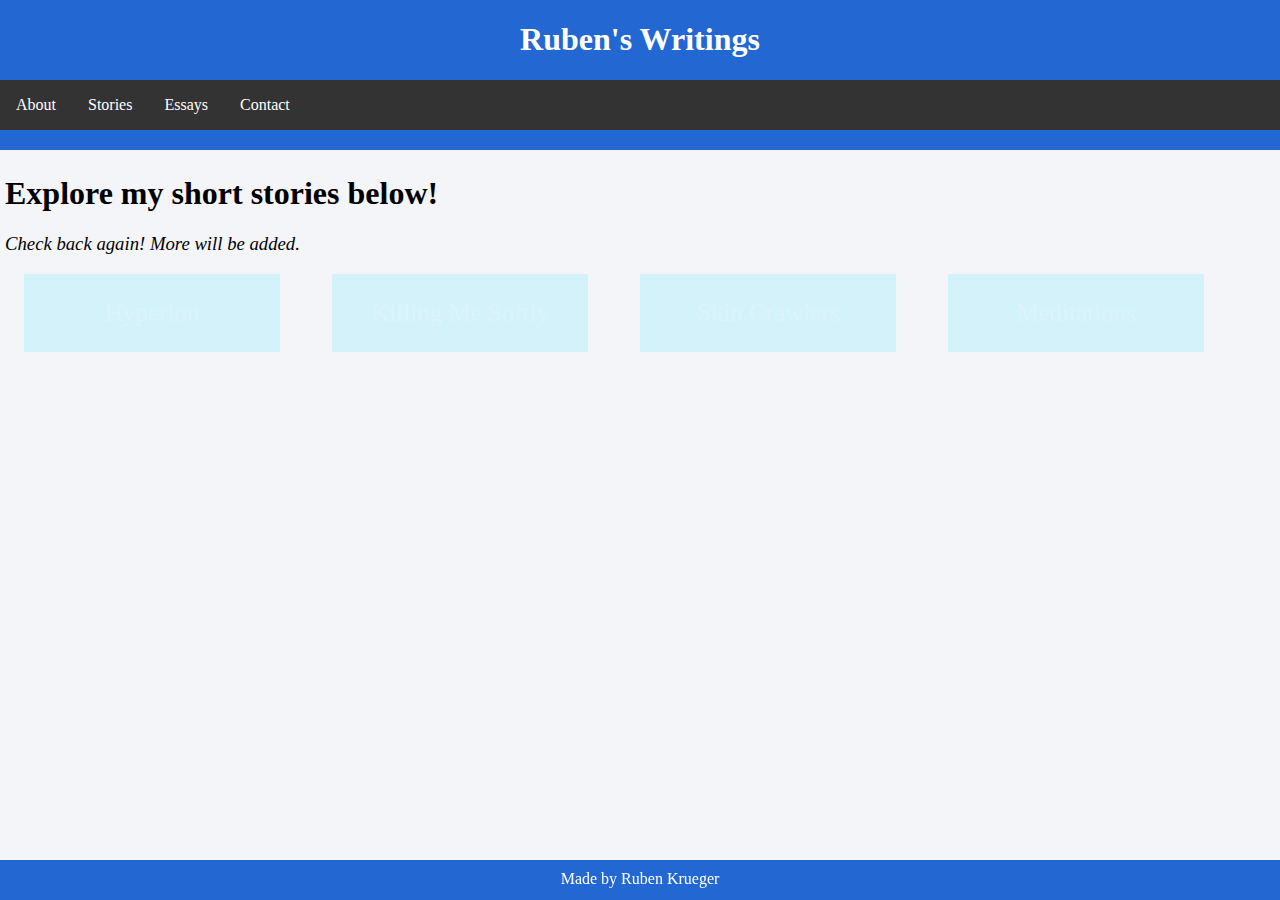
<file: stories.html>
<!DOCTYPE html>
<html lang="en">
<head>
    <meta charset="UTF-8">
    <title>Ruben's Website</title>
    <link rel = "stylesheet" type = "text/css" href = "main.css" />
</head>
<body>
<div id="container">
    <div id="header">
        <h1>Ruben's Writings</h1>
        <ul>
            <li><a href="index.html">About</a></li>
            <li><a href="stories.html">Stories</a></li>
            <li><a href="essays.html">Essays</a></li>
            <li><a href="contact.html">Contact</a></li>
        </ul>
    </div>
    <div id="text">
        <h1>Explore my short stories below!</h1>
        <h3 style="font-weight: normal"><i>Check back again! More will be added.</i></h3>
    </div>
    <div class="leftButton" style="display: none">
        <p id="button1" onmouseover="mouseOver1()" onmouseout="mouseOut1()" style="cursor:pointer; display:none">Hyperion</p>
    </div>
    <div class="middleButton" style="display: none">
        <p id="button2" onmouseover="mouseOver2()" onmouseout="mouseOut2()" style="cursor:pointer; display:none">Killing Me Softly</p>
    </div>
    <div class="middleButton" style="display: none">
        <p id="button3" onmouseover="mouseOver3()" onmouseout="mouseOut3()" style="cursor:pointer; display:none">Skin Crawlers</p>
    </div>
    <div class="rightButton" style="display: none">
        <p id="button4" onmouseover="mouseOver4()" onmouseout="mouseOut4()" style="cursor:pointer; display:none">Meditations</p>
    </div>
    <div id="footer">
        <div id="footertext">
            Made by Ruben Krueger
        </div>
    </div>
</div>

<script>
        document.getElementById("button1").onclick = function () {
        location.href = "Hyperion.html";
        };
        document.getElementById("button2").onclick = function () {
            location.href = "Killing Me Softly.html";
        };
        document.getElementById("button3").onclick = function () {
            location.href = "Skincrawlers.html";
        };
        document.getElementById("button4").onclick = function () {
            location.href = "Meditations.html";
        };
        function mouseOver1(){
            document.getElementById("button1").innerHTML = "Category: Sci-Fi";
        }
        function mouseOut1(){
            document.getElementById("button1").innerHTML = "Hyperion";
        }

        function mouseOver2(){
            document.getElementById("button2").innerHTML = "Category: Sci-Fi";
        }
        function mouseOut2(){
            document.getElementById("button2").innerHTML = "Killing Me Softly";
        }
        function mouseOver3(){
            document.getElementById("button3").innerHTML = "Category: Horror";
        }

        function mouseOut3(){
            document.getElementById("button3").innerHTML = "Skin Crawlers";
        }
        function mouseOver4(){
            document.getElementById("button4").innerHTML = "Category: Adventure";
        }
        function mouseOut4(){
            document.getElementById("button4").innerHTML = "Meditations";
        }

</script>
<script src="https://ajax.googleapis.com/ajax/libs/jquery/3.2.1/jquery.min.js"></script>
<script>
    $(document).ready(function(){
        $("#button1").fadeIn(2000);
        $("#button2").fadeIn(2000);
        $("#button3").fadeIn(2000);
        $("#button4").fadeIn(2000);
        $(".leftButton").fadeIn(2000);
        $(".middleButton").fadeIn(2000);
        $(".rightButton").fadeIn(2000);
    })

</script>

</body>
</html>
</file>
<file: main.css>
#header{
    position: fixed; top: 0;
    width: 100%;
    color: white;
    height: 150px;
    background-color: #2367d3;
    text-align: center;
    font-family: "Palatino Linotype", "Book Antiqua", Palatino, serif;
    margin: 0;
    padding: 0;
}

ul {
    list-style-type: none;
    text-align: center;
    margin: 0;
    padding: 0;
    overflow: hidden;
    background-color: #333333;
}

li {
    float: left;

}

li a {
    display: block;
    color: white;
    text-align: center;
    padding: 16px;
    text-decoration: none;
}

li a:hover {
    background-color: #111111;
}


body{
    background-color: #f4f5f9;
    margin: 0;
}


#text{
    margin-top: 175px;
    margin-left: 5px;
    margin-right: 5px;
    text-align: justify;
}

#footer{
    position: fixed; bottom: 0;
    width: 100%;
    height: 40px;
    background-color: #2367d3

}

#footertext{
    text-align: center;
    color: white;
    position: fixed; bottom: 0;
    width: 100%;
    height: 30px;
}

.leftButton{
    background-color: #6febff;
    border: none;
    color: white;
    text-align: center;
    text-decoration: none;
    display: inline-block;
    font-size: 25px;
    margin-left: 24px;
    margin-right: 24px;
    width: 20%;

}


.middleButton{
    background-color: #6febff;
    border: none;
    color: white;
    text-align: center;
    text-decoration: none;
    display: inline-block;
    font-size: 25px;
    margin-left: 24px;
    margin-right: 24px;
    width: 20%;

}
.rightButton{
    background-color: #6febff;
    border: none;
    color: white;
    text-align: center;
    text-decoration: none;
    display: inline-block;
    font-size: 25px;
    margin-left: 24px;
    margin-right: 48px;
    width: 20%;

}

#textBox{
    margin: 200px 30px 70px 30px;
}

#textBox2{
    text-align: justify;
    font-family: "sans-serif";
    font-size: larger;
}

#stars{
    text-align: center;
}

.title{
    text-align: center;
}

.popUp{
    display: none; /* Hidden by default */
    position: fixed; /* Stay in place */
    z-index: 1; /* Sit on top */
    padding-top: 100px; /* Location of the box */
    left: 0;
    top: 0;
    width: 100%; /* Full width */
    height: 100%; /* Full height */
    overflow: auto; /* Enable scroll if needed */
    background-color: rgb(0,0,0); /* Fallback color */
    background-color: rgba(0,0,0,0.4); /* Black w/ opacity */
}

.popUpMessage{
    background-color: #fefefe;
    margin: auto;
    padding: 20px;
    border: 1px solid #888;
    width: 80%;
}

.close{
    color: #aaaaaa;
    float: right;
    font-size: 28px;
    font-weight: bold;
}
.close:hover,
.close:focus {
    color: #000;
    text-decoration: none;
    cursor: pointer;
}
</file>
